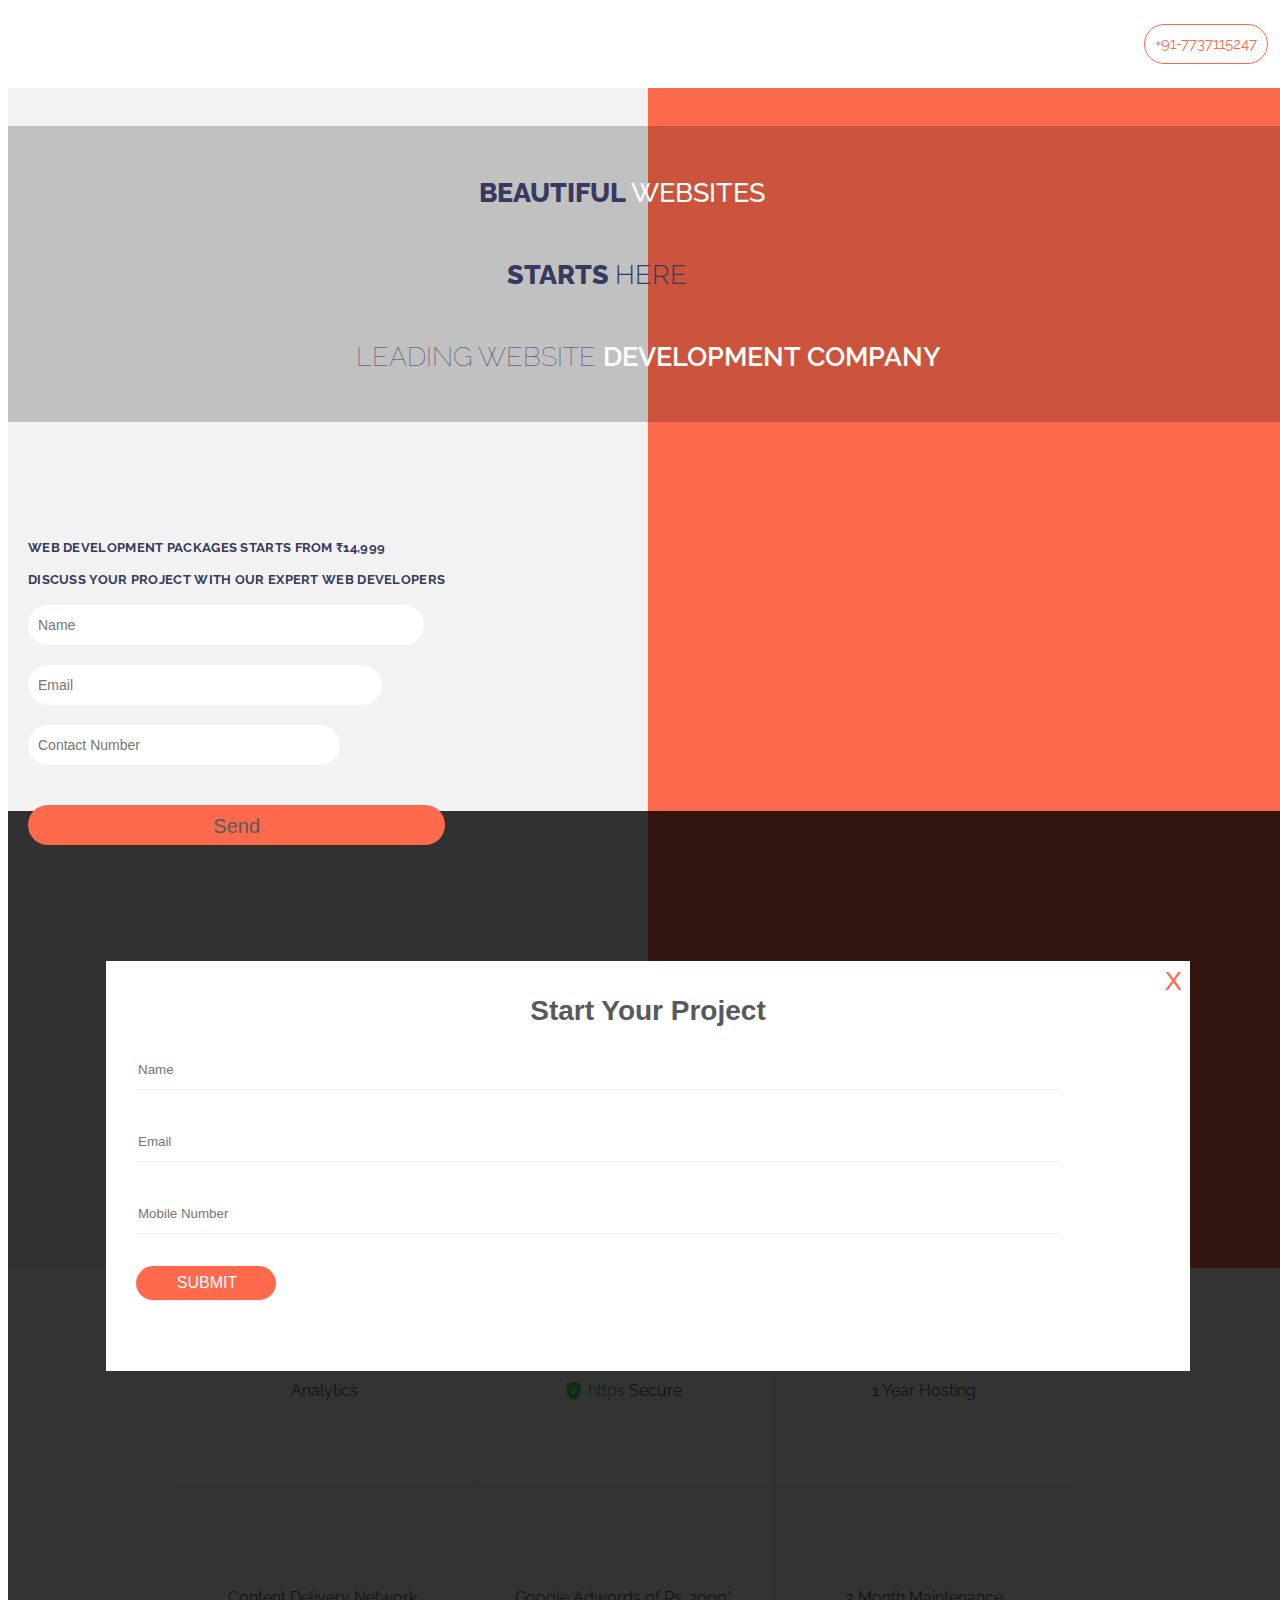
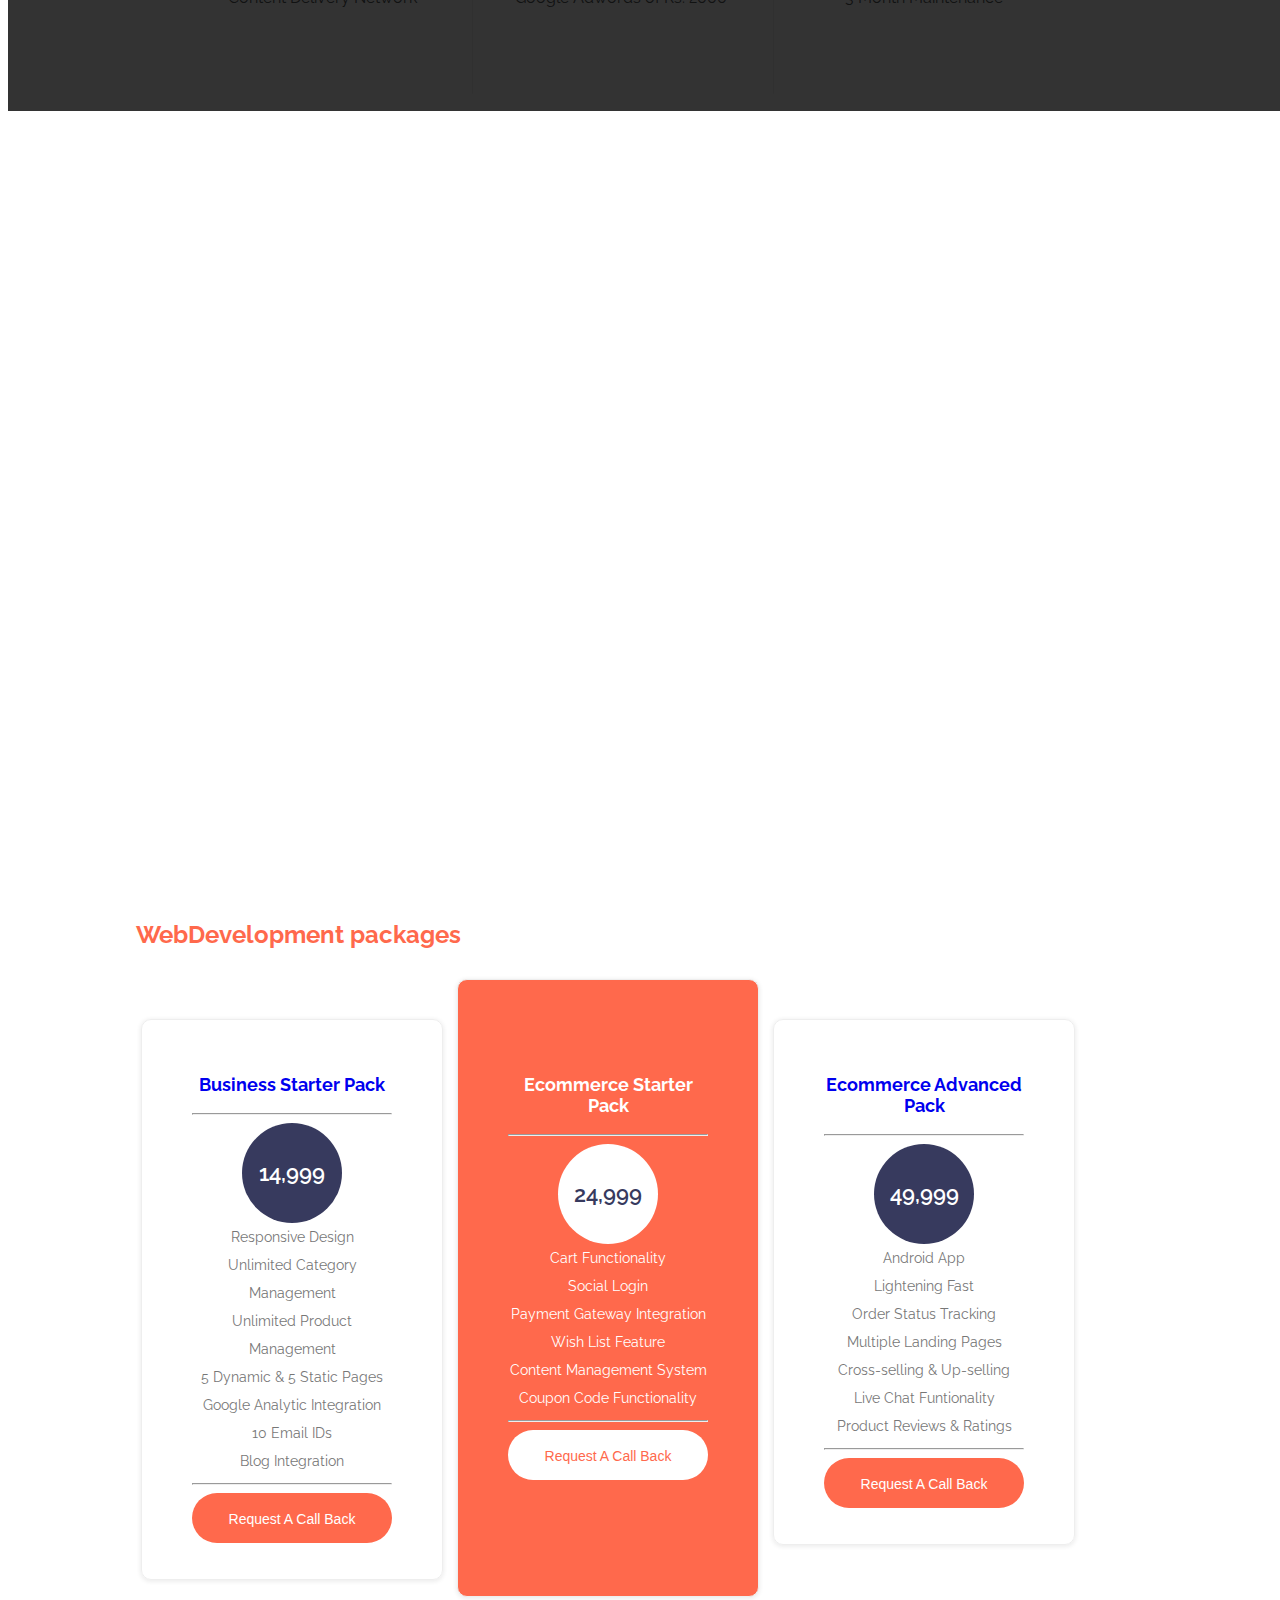
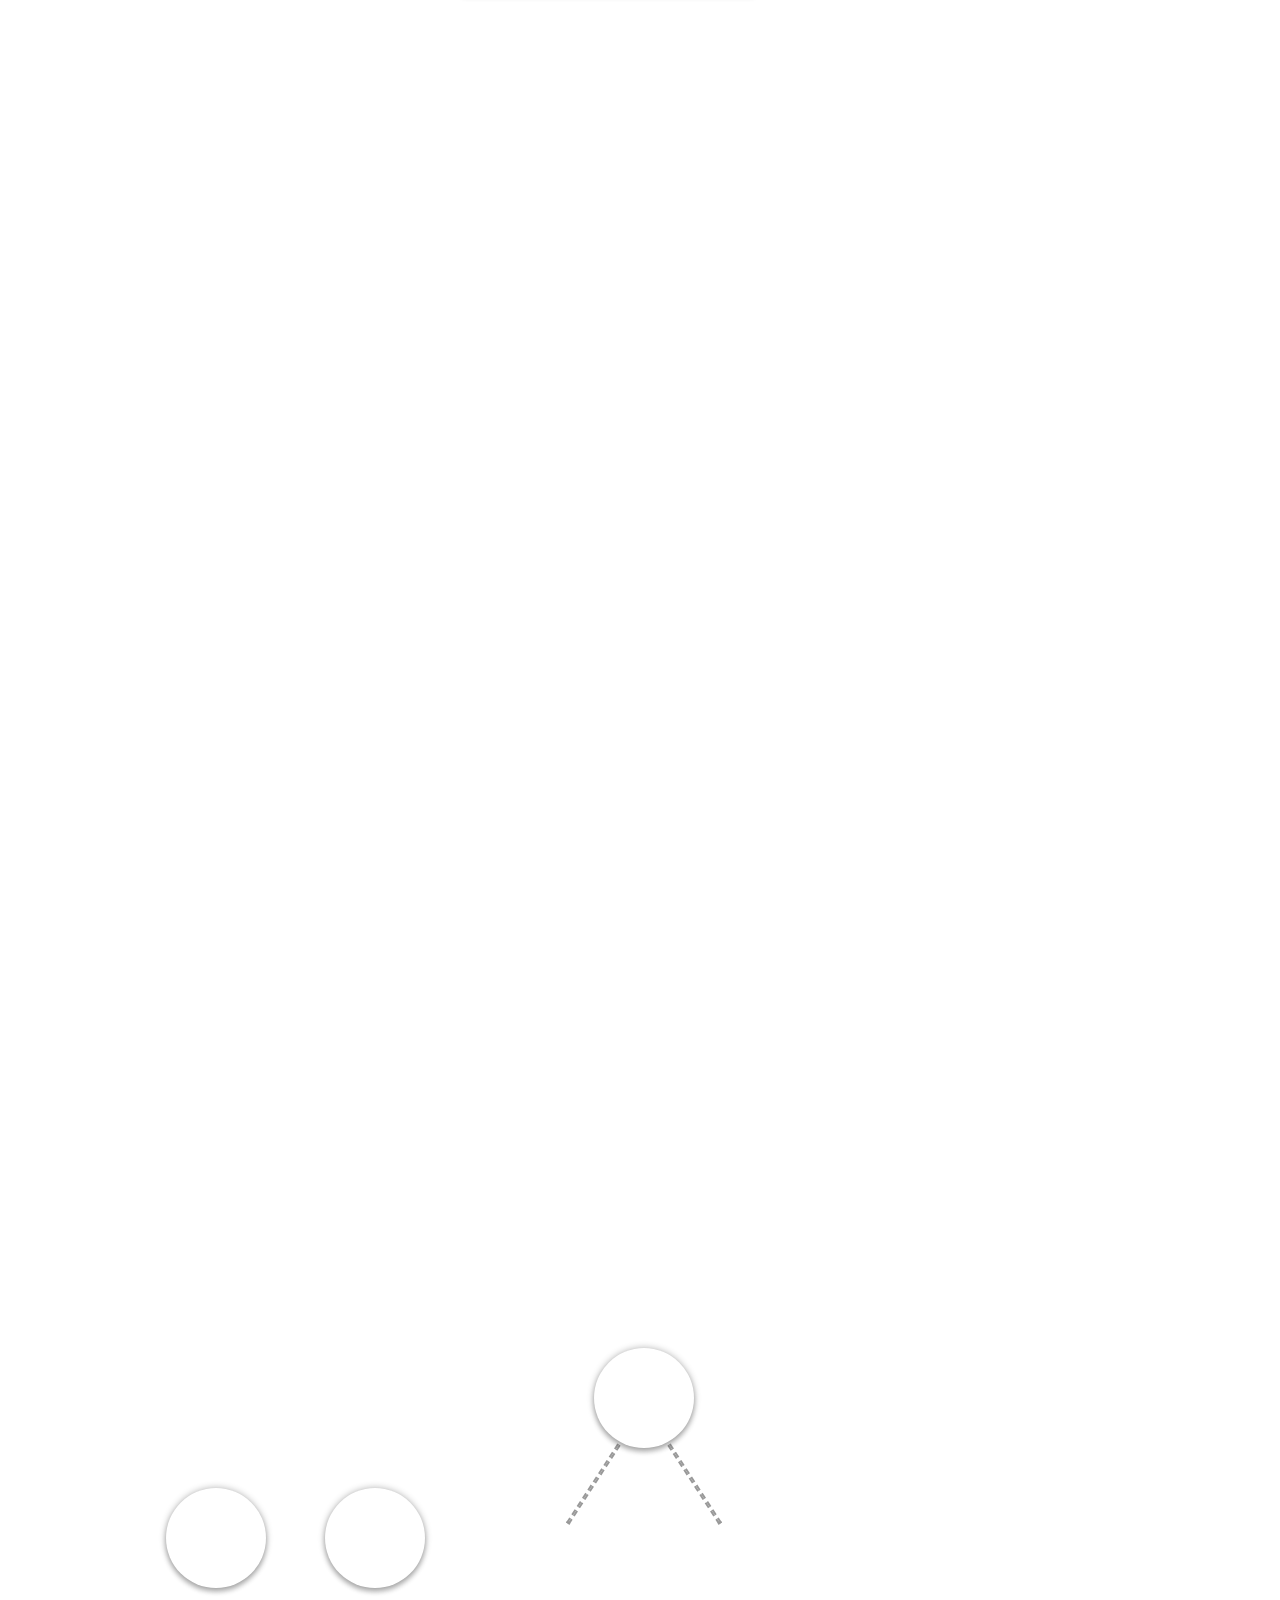
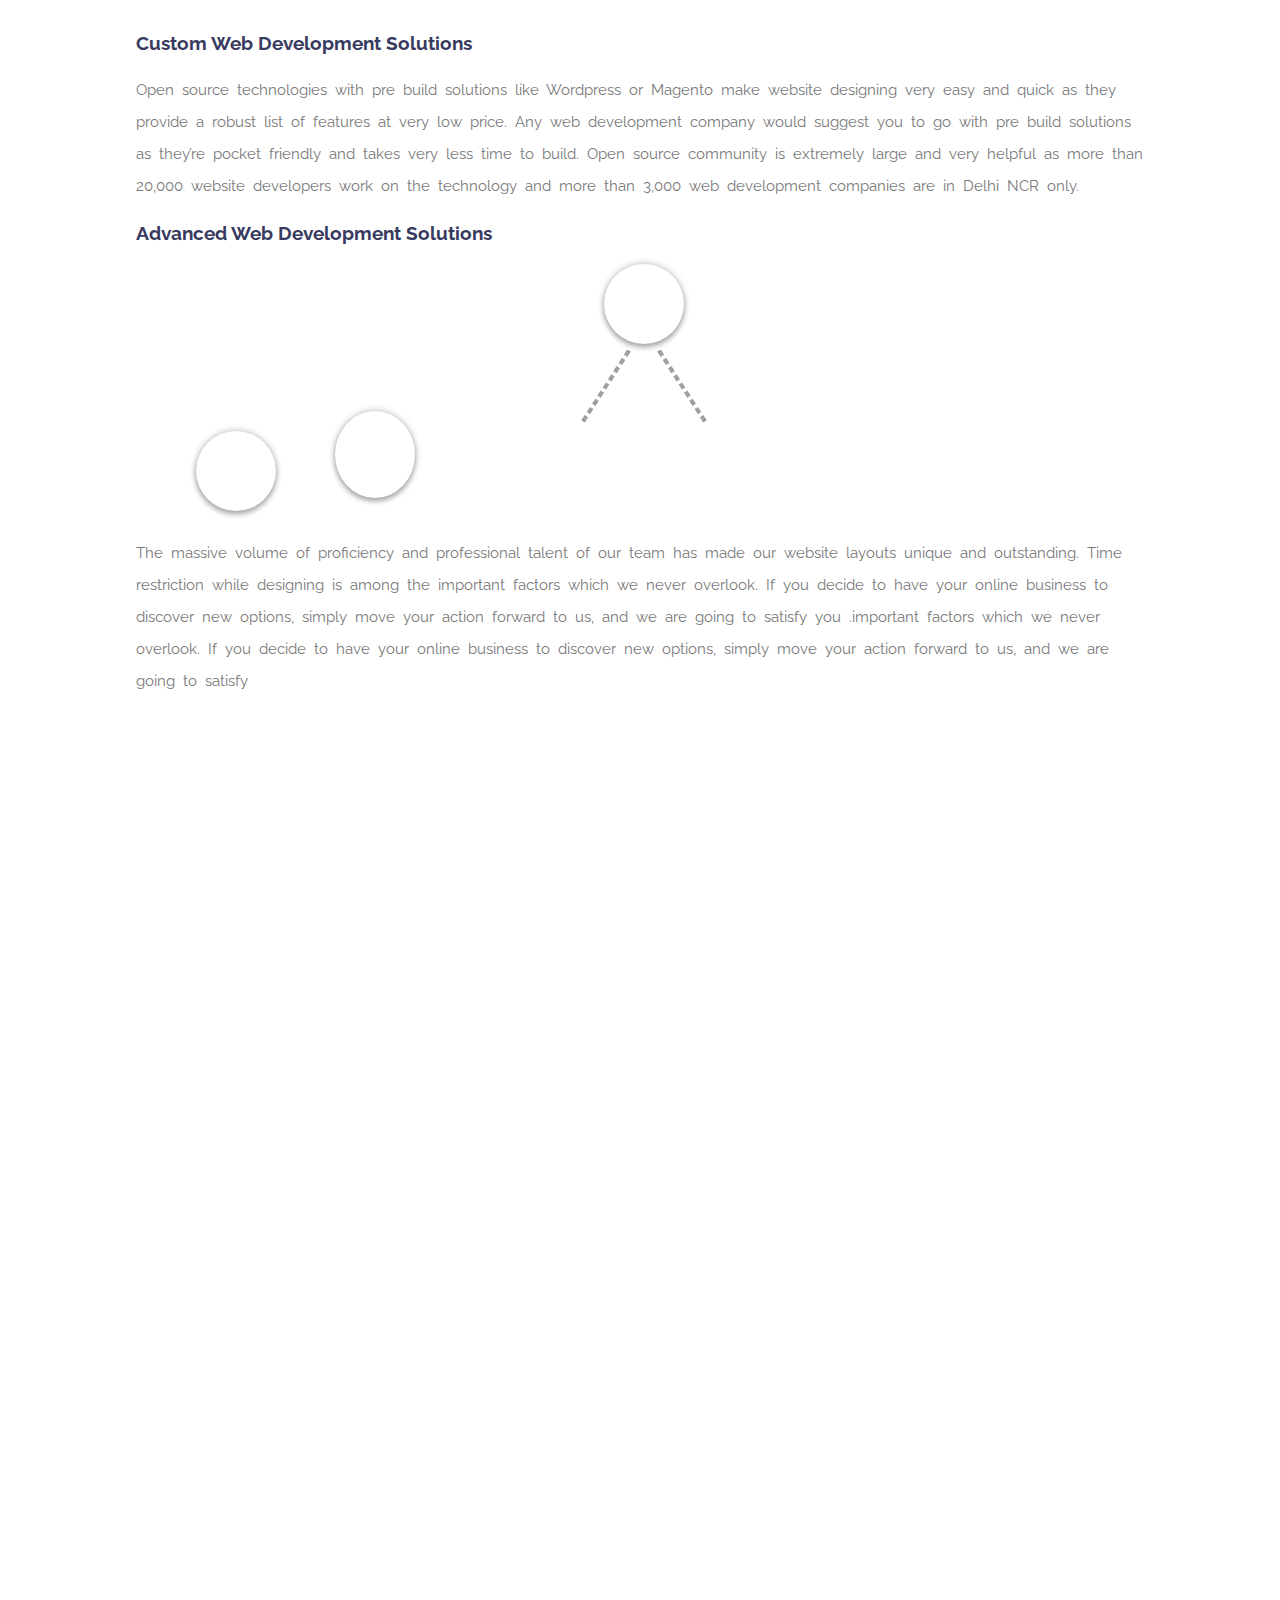
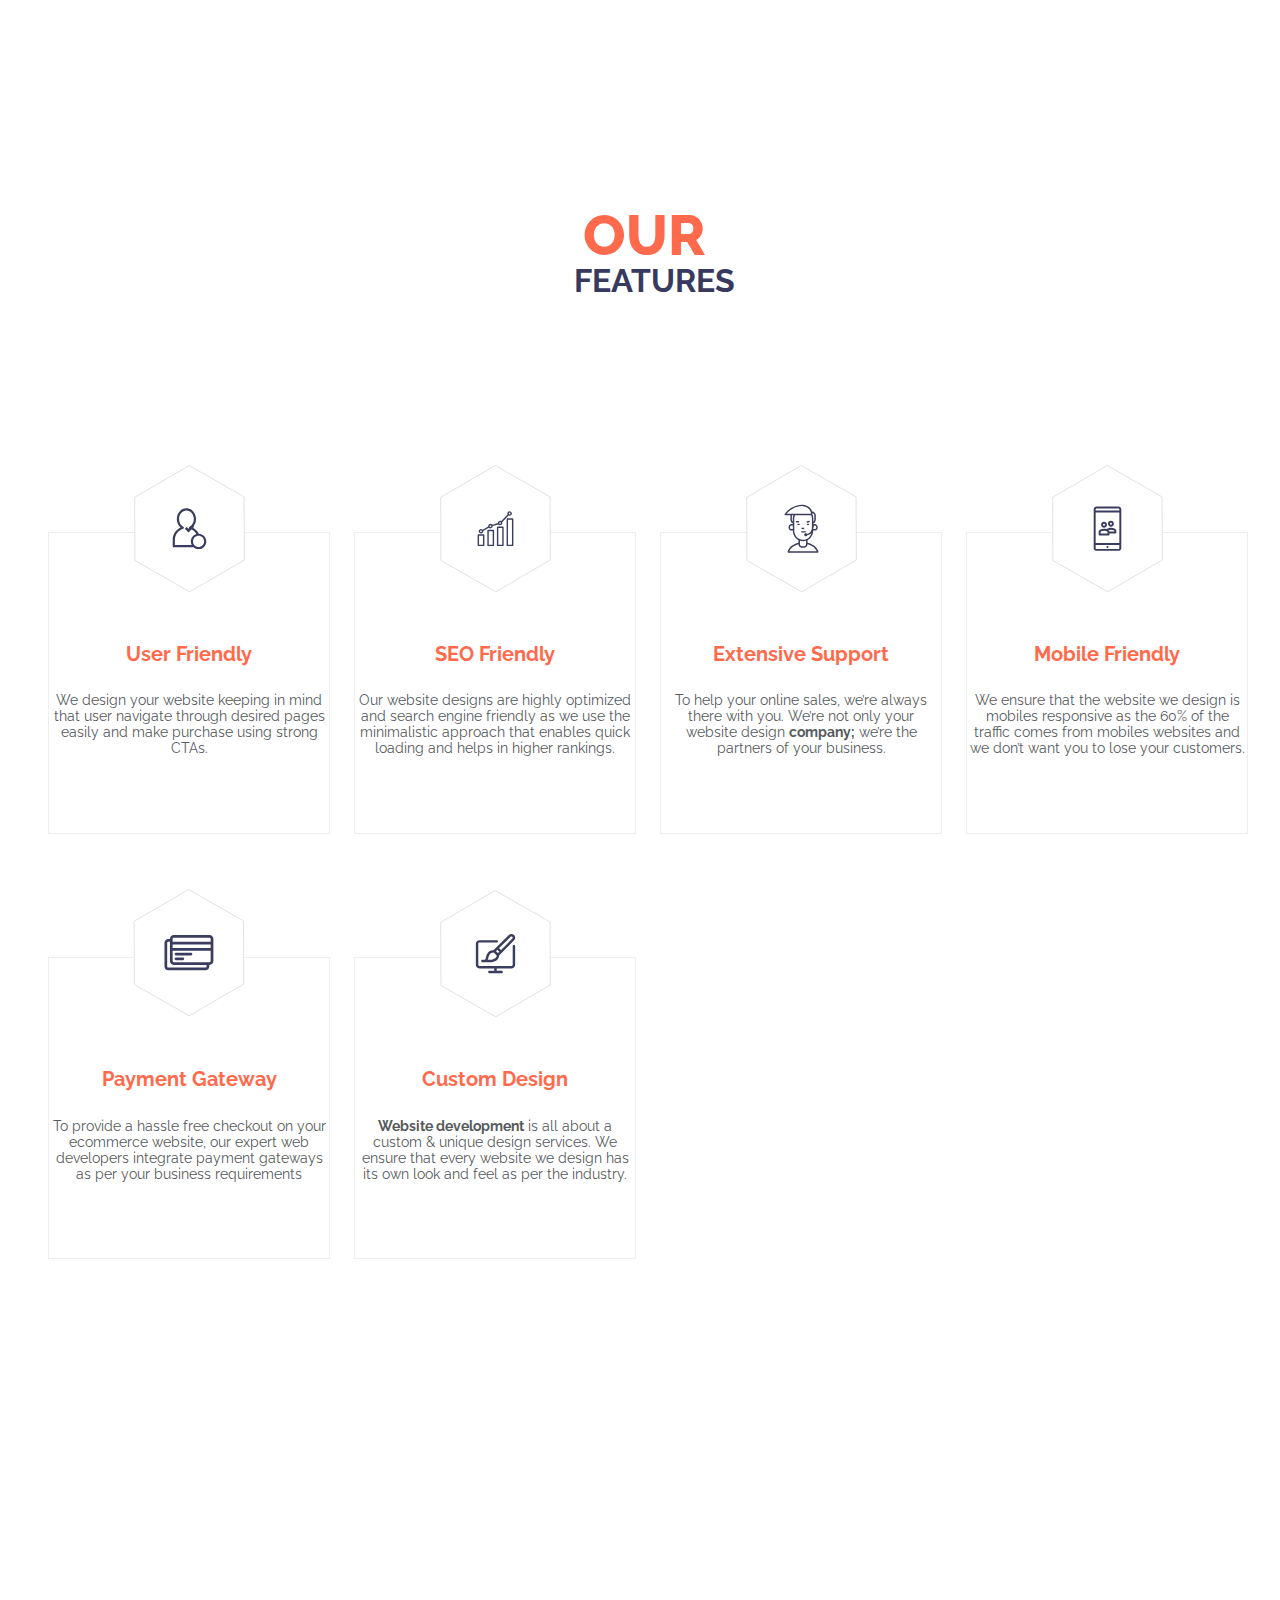
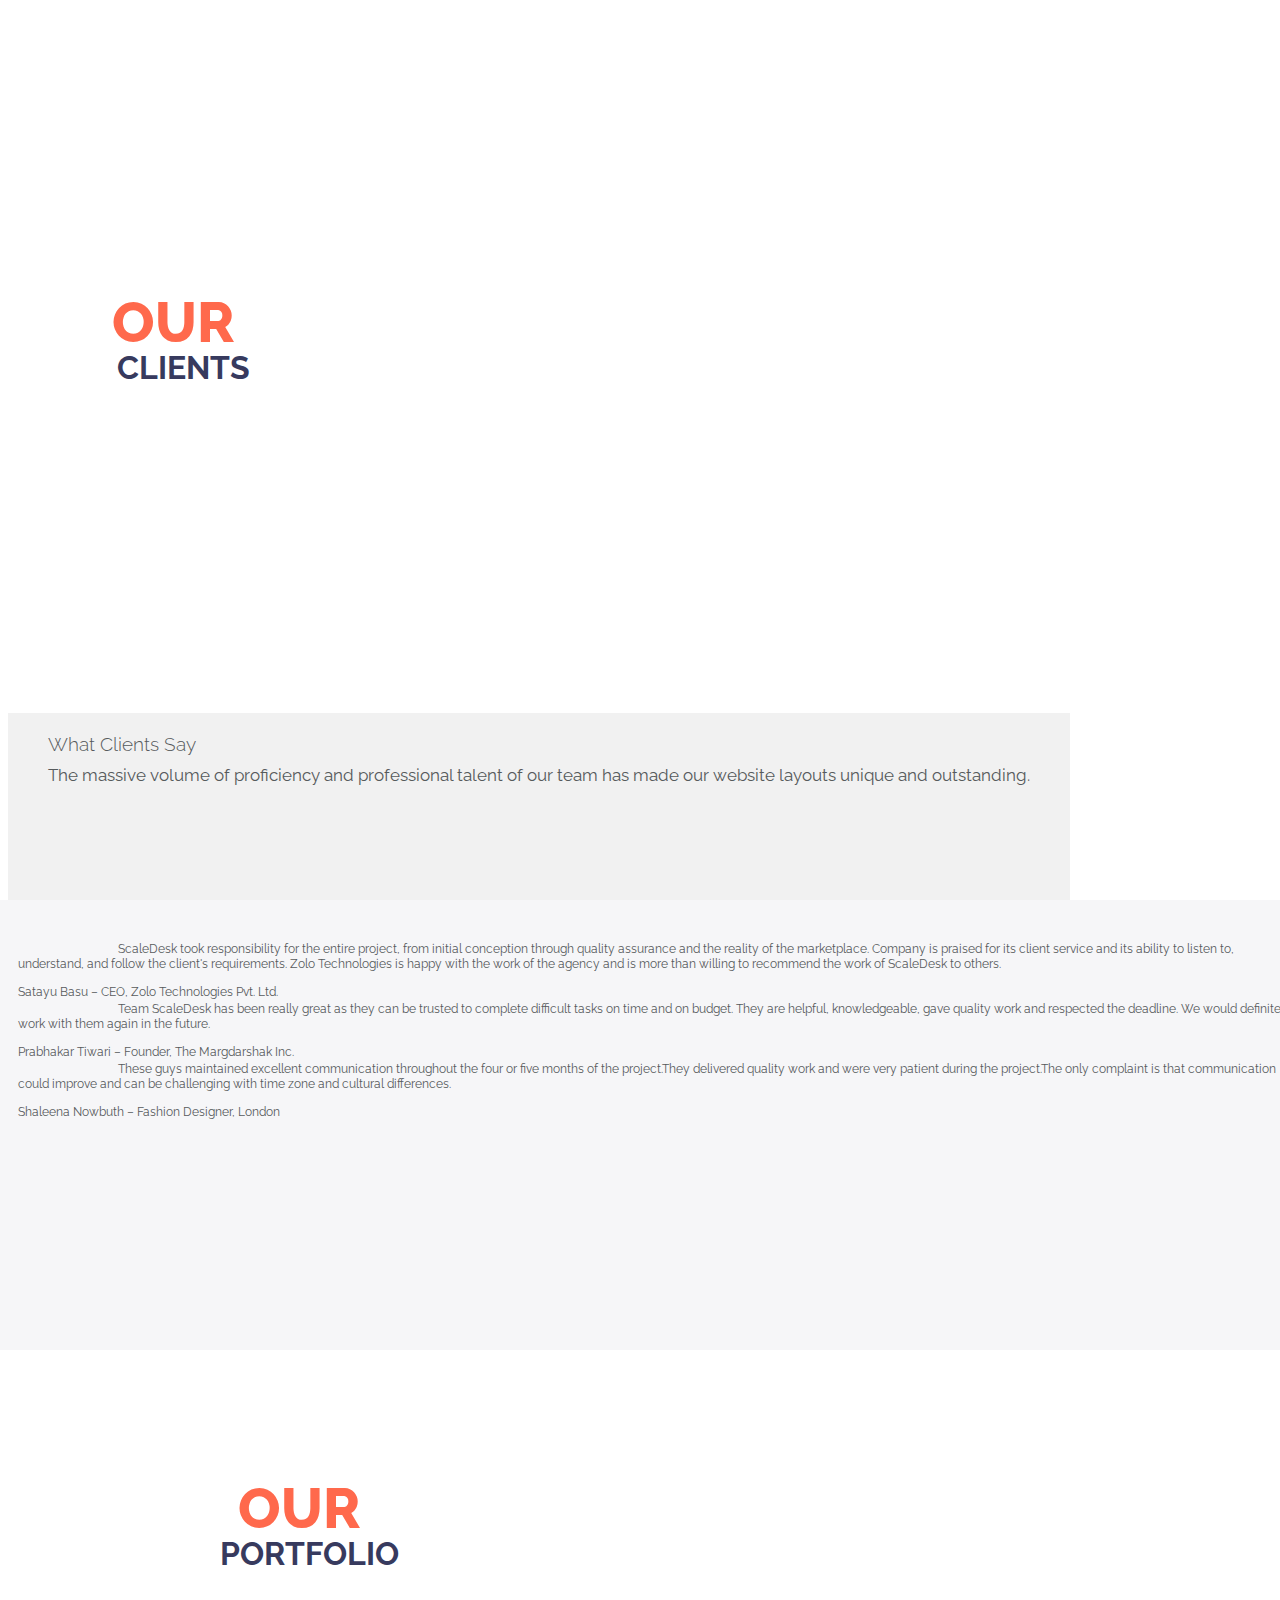
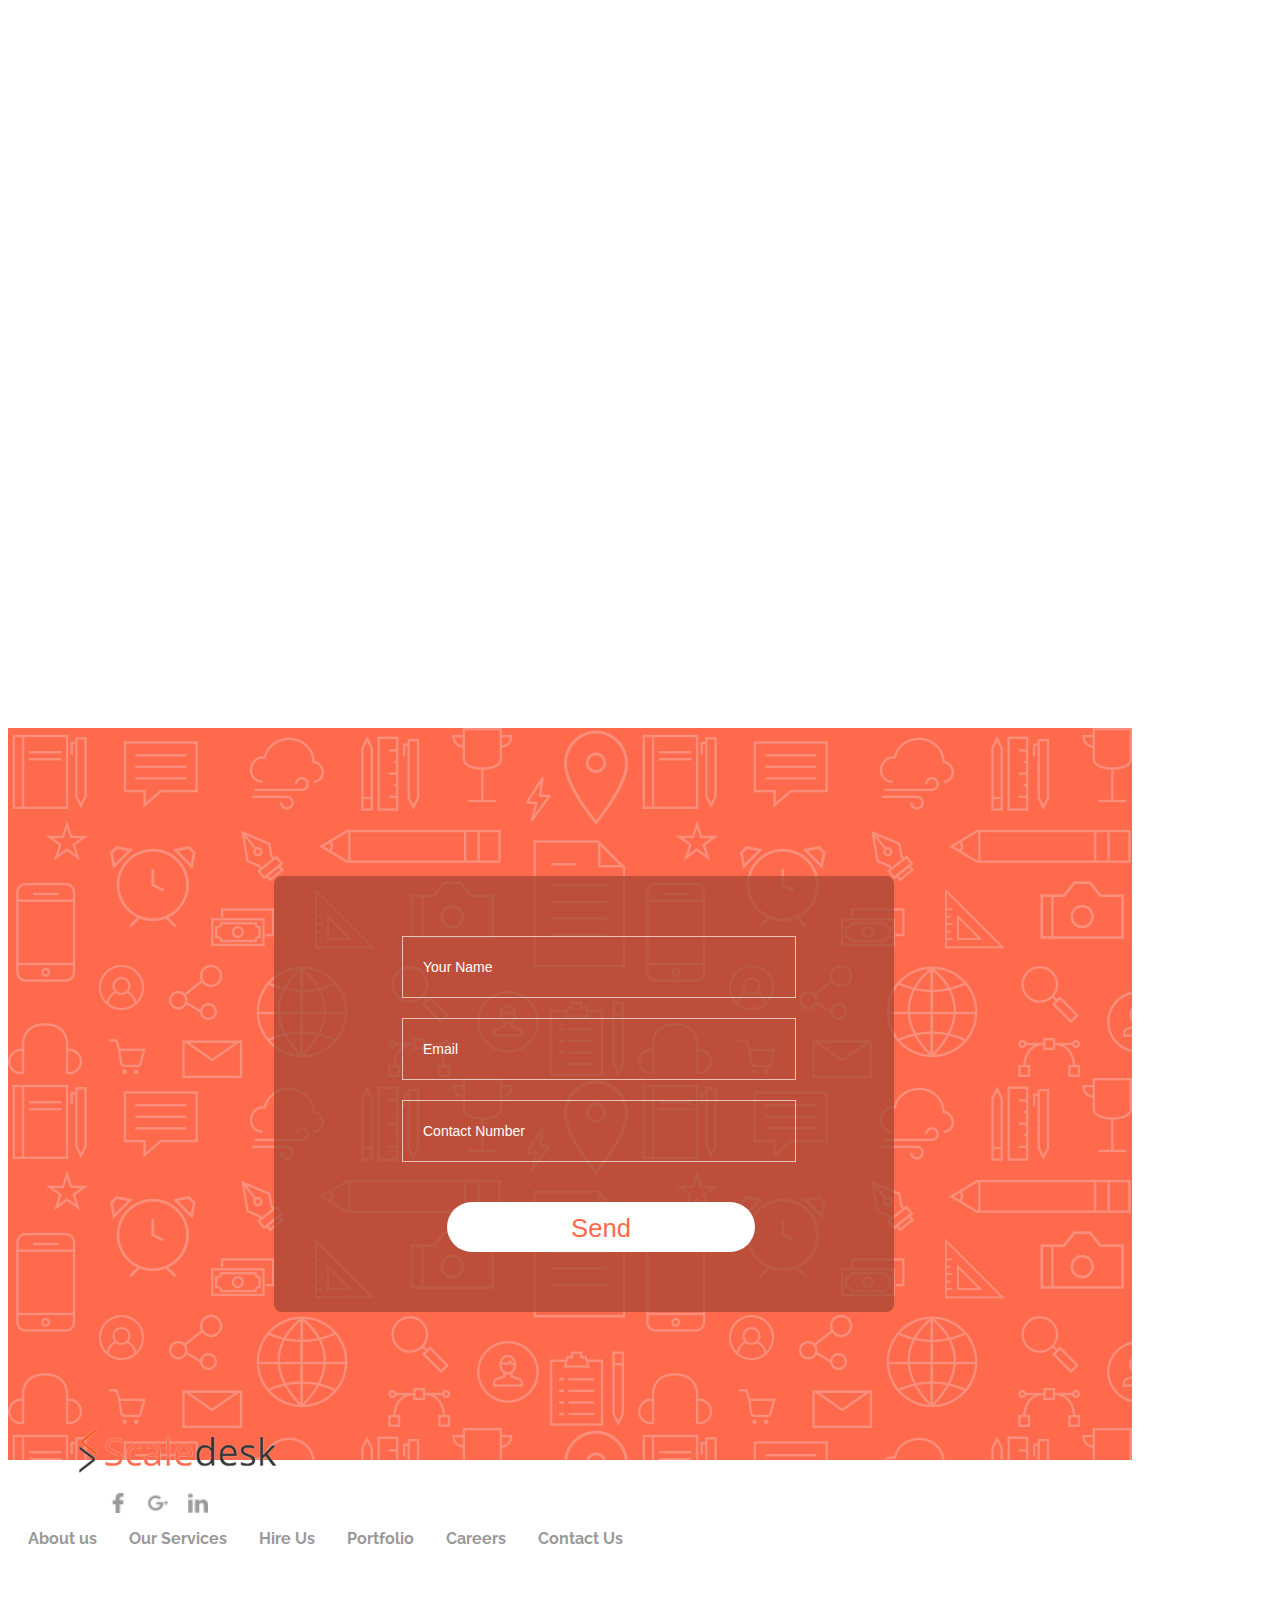
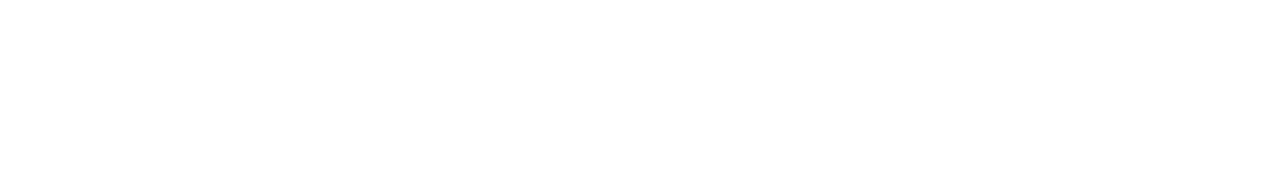
<file: amp-final/index.html>
<!doctype html>
<html amp lang="en">
  <head>
    <meta charset="utf-8">
    <script async src="https://cdn.ampproject.org/v0.js"></script>
    <title> Leading Web Design &amp; Development Company Delhi in NCR
    </title>
    <meta name="description" content="Delhi based web development company that provides professional & affordable services worldwide. Experienced professional helps you to get your business online.">

    <meta name="keyword" content="web development company, web designing company, ecommerce website development, website developers in delhi, website designing company in delhi, web design service">
    <meta property="og:title" content="Scaledesk Web Studio - Delhi NCR" />
    <meta property="og:type" content="website" />

    <meta property="og:description" content="Scaledesk is a leading web and mobile app development company with clients like PepsiCo, Future Group and Michelin. " />

    <meta property="og:url" content="http://www.scaledesk.com" />
    <meta property="og:image" content="http://new.scaledesk.com/scaledesk-final/landing-page/img/logo.png" />
    <link rel="canonical" href="https://www.scaledesk.com/web-development-company-delhi/index.html" />
    <meta name="viewport" content="width=device-width,minimum-scale=1,initial-scale=1">
    <link href="https://fonts.googleapis.com/css?family=Raleway:100,300,500,600,700,800" rel="stylesheet">
<script async custom-element="amp-form" src="https://cdn.ampproject.org/v0/amp-form-0.1.js"></script>

    <script async custom-element="amp-carousel" src="https://cdn.ampproject.org/v0/amp-carousel-0.1.js"></script>
    <script async custom-element="amp-fit-text" src="https://cdn.ampproject.org/v0/amp-fit-text-0.1.js"></script>
    <script async custom-element="amp-lightbox" src="https://cdn.ampproject.org/v0/amp-lightbox-0.1.js"></script>

    <style amp-boilerplate>body{-webkit-animation:-amp-start 8s steps(1,end) 0s 1 normal both;-moz-animation:-amp-start 8s steps(1,end) 0s 1 normal both;-ms-animation:-amp-start 8s steps(1,end) 0s 1 normal both;animation:-amp-start 8s steps(1,end) 0s 1 normal both}@-webkit-keyframes -amp-start{from{visibility:hidden}to{visibility:visible}}@-moz-keyframes -amp-start{from{visibility:hidden}to{visibility:visible}}@-ms-keyframes -amp-start{from{visibility:hidden}to{visibility:visible}}@-o-keyframes -amp-start{from{visibility:hidden}to{visibility:visible}}@keyframes -amp-start{from{visibility:hidden}to{visibility:visible}}</style><noscript><style amp-boilerplate>body{-webkit-animation:none;-moz-animation:none;-ms-animation:none;animation:none}</style></noscript>
    <style amp-custom>
amp-fit-text{
  text-align: justify;
}
    body{

      font-family: 'Raleway', sans-serif;
    color: #565a5c;

    }
    .brand > amp-img {
    float: left;
    height: 39.633;
    width:160px;
    /*padding: 15px 15px;*/
    font-size: 18px;
    line-height: 20px;
margin-top: 15px;
margin-left: 10px;
    }
    .fix{

      position: fixed;
      top:10px;
      left:10px;
      z-index: 1;
      height: 45px;
      width:100px;

    }
    .bgw{
      background: #fff;
z-index: 1;
    }
    .container {
  /*padding-right: 15px;
  padding-left: 15px;*/

  }

  .navbar-right {
    float: right ;
margin-right: 20px;
  list-style:none;
  text-decoration: none;

  }

.navbar-right > li > a{
  color: #ff694c ;
  text-decoration: none;
position: relative;
top: 10px;
border: 1px solid #ff694c;
border-radius: 20px;
padding: 10px 10px 10px 10px ;
margin:30px 0px 0px 20px;

font-size: 15px;
  }

.fi{
  position: fixed;
  z-index: 11;
  float: right;
  /*margin-left: 170px;*/
  background-color: #fff;
width: 100%;
height: 80px;
}





  /* =====================================================================================================================
                                              Navigation Section
     =================================================================================================================== */
     #section1{

     position: absolute;
         background: -webkit-linear-gradient(left ,#f2f2f2 50%,#ff694c 50%);
     height: 140vh;
     width: 100%
     }



     #hero-section .main-title{
         font-size: 1.7rem;
         text-align: center;
         color: #373a5e;
         text-transform: uppercase;
         position: relative;
         top:100px;
     padding-top: 50px;
       background-color: rgba(0, 0, 0, 0.2);
       padding-bottom: 50px;
     }


     #hero-section .main-title span:nth-of-type(1):not(:last-of-type){
         font-weight: 800;
         display: block;
         color: #373a5e;
         left: 0;

     }


     #hero-section .main-title span:nth-of-type(1) span{
         font-weight: 100;
         color: #fff;
         padding-top: 50px;
         font-weight: 500;
         padding-right: 4%;
     }



     #hero-section .main-title span:nth-of-type(2){
         font-weight: 800;
         color: #373a5e;
         display: block;
         padding-top: 50px;
         padding-right: 8%

     }


     #hero-section .main-title span:nth-of-type(2) span{
         font-weight: 300;
         color: #373a5e;

         padding-top: 50px;

     }


     #hero-section .main-title span:nth-of-type(3){
         font-weight: 100;
         display: block;
         /*padding-left: ;*/
         padding-top: 50px;

     }



     #hero-section .main-title span:nth-of-type(3) span{
         font-weight: 600;
         color: #fff;
         padding-top: 90px;
     }



 .form-container {
          margin-top: 40px;
          margin-left: 20px;
          margin-right: 20px;
     }
     .form-container h4 {
         text-transform: uppercase;
         font-size: 13px;
         letter-spacing: .3px;
     }
     .form-container h4:first-of-type{
         color: #373a5e;

     }
     .form-container h4:last-of-type{
         color: #373a5e;
     }
     .form-container .form-group input{
         height: 20px;
         width: 100%;
         padding: 10px;
         border-radius: 20px;
         border: none;
         font-size: 14px;
         margin-bottom: 20px;

     }
     .form-container .form-group:nth-of-type(1) input{
         width: 90%;
     }
     .form-container .form-group:nth-of-type(2) input{
         width: 80%;
     }

     .form-container .form-group:nth-of-type(3) input{
         width: 70%;
     }
     .form-container .form-group:nth-of-type(4) button{
         width: 60%;
         border-radius: 20px;
         border: none;
         background-color: #ff694c;
         height: 40px;
         line-height: 40px;
         color: #fff;
         font-size: 1.6rem;
     }
     .form-container .form-group input:focus{
         outline: none;
     }
.h{
  color:#373a5e
}
.h1{
  color:#b2b2b2;
}

   .button {
         width: 150px;
         height: 40px;
         line-height: 40px;
         text-align: center;
         border-radius: 30px;
         background-color: #ff694c;
         color: #565a5c;
         border: none;
         margin-top: 20px;
         padding-bottom: 10px;
         font-size: 20px;

         width: 100%;

     }


     #section2{
       position: absolute;
       top :500px;
       z-index: 1;

     }
     .c{
       color: #fff;
     }




     @media (min-width: 300px) and (max-width: 400px){

       .navbar-right > li > a{
         color: #ff694c ;
         text-decoration: none;
       position: relative;
       top: -50px;
       border: 1px solid #ff694c;
       border-radius: 20px;
       padding: 10px 10px 10px 10px ;
       margin:10px 0px 0px 80px;

       font-size: 14px;
         }
         .form-container {
                  margin: 40px;
margin-left: 20px;
             }
             .form-container h4 {
                 text-transform: uppercase;
                 font-size: 13px;
                 letter-spacing: .3px;
                 text-align: center;
             }


             .form-container h4:first-of-type{
                 color: #373a5e;

             }

             .form-container h4:last-of-type{
                 color: #373a5e;
             }
             .form-container .form-group input{
                 height: 20px;
                 width: 100%;
                 padding: 10px;
                 border-radius: 20px;
                 border: none;
                 font-size: 14px;
                 margin-bottom: 20px;
             }
             .form-container .form-group:nth-of-type(1) input{
                 width: 90%;
             }
             .form-container .form-group:nth-of-type(2) input{
                 width: 80%;
             }

             .form-container .form-group:nth-of-type(3) input{
                 width: 70%;
             }
             .form-container .form-group:nth-of-type(4) button{
                 width: 60%;
                 border-radius: 20px;
                 border: none;
                 background-color: #ff694c;
                 height: 40px;
                 line-height: 40px;
                 color: #fff;
                 font-size: 1.6rem;

             }
             .form-container .form-group input:focus{
                 outline: none;
             }
             #section1{

             position: absolute;
                 background: -webkit-linear-gradient(left ,#f2f2f2 50%,#ff694c 50%);
             height: 160vh;
             width: 100%
             }
     }

     @media (min-width: 320px) and (max-width: 320px){

       .navbar-right > li > a{
         color: #ff694c ;
         text-decoration: none;
       position: relative;
       top: -50px;
       border: 1px solid #ff694c;
       border-radius: 20px;
       padding: 10px 10px 10px 10px ;
       margin:10px 0px 0px 80px;

       font-size: 12px;
         }
         .form-container {
                  margin: 40px;
margin-left: 20px;
             }
             .form-container h4 {
                 text-transform: uppercase;
                 font-size: 13px;
                 letter-spacing: .3px;
                 text-align: center;
             }


             .form-container h4:first-of-type{
                 color: #373a5e;

             }

             .form-container h4:last-of-type{
                 color: #373a5e;
             }
             .form-container .form-group input{
                 height: 20px;
                 width: 100%;
                 padding: 10px;
                 border-radius: 20px;
                 border: none;
                 font-size: 14px;
                 margin-bottom: 20px;
             }
             .form-container .form-group:nth-of-type(1) input{
                 width: 90%;
             }
             .form-container .form-group:nth-of-type(2) input{
                 width: 80%;
             }

             .form-container .form-group:nth-of-type(3) input{
                 width: 70%;
             }
             .form-container .form-group:nth-of-type(4) button{
                 width: 60%;
                 border-radius: 20px;
                 border: none;
                 background-color: #ff694c;
                 height: 40px;
                 line-height: 40px;
                 color: #fff;
                 font-size: 1.6rem;

             }
             .form-container .form-group input:focus{
                 outline: none;
             }

             #section1{

             position: absolute;
                 background: -webkit-linear-gradient(left ,#f2f2f2 50%,#ff694c 50%);
             height: 192vh;
             width: 100%;
          }

     }


     /* =====================================================================================================================
                                                Services
        =================================================================================================================== */

     #services  {
         padding: 5% 8% 10% 10%;
         position: relative;;
         top:1023px ;
     }




         #services .container{
             padding: 5% 0;
         }
     }




     #services .service-container{
         padding: 0;
         text-align: center;
         margin-top: 40px;
     }

     #services .service-container li {
         list-style-type: none;
         display: inline-block;
         border-right: 1px solid #eee;
         border-bottom: 1px solid #eee;
         margin: -2px;
     }

     #services .service-container li:nth-of-type(3){
         border-right: 1px solid transparent;
     }

     #services .service-container li:nth-of-type(4){
         border-bottom: 1px solid transparent;
     }

     #services .service-container li:nth-of-type(5){
         border-bottom: 1px solid transparent;
     }

     #services .service-container li:nth-of-type(6){
         border-bottom: 1px solid transparent;
         border-right: 1px solid transparent;
     }



     #services .service{
         display: -webkit-flex;
         display: -moz-flex;
         -webkit-justify-content: center;
         -moz-justify-content: center;
         justify-content: center;
         -webkit-align-items: center;
         -moz-align-items: center;
         align-items: center;
         text-align: center;
         cursor: pointer;
         transition: box-shadow .4s ease-in-out;
         box-sizing: border-box;
         overflow: hidden;
         width: 300px;
         max-width: 100%;
         height: 210px;
     }


     #services .service figure > img {
         width: 50px;

     }


     #services .service figure figcaption{
         margin-top: 20px;
     }


     #services .service figure figcaption svg {
         margin-bottom: -5px;
     }

     #services .service figure figcaption > span {
         color: #4cae4c;
     }


     #services .service:hover {
         /* box-shadow: 0px 0px 22px #eee, inset 0px 1px 2px 5px #eee; */
         /* box-shadow: 0 2px 4px 0 rgba(0,0,0,.23), inset 1px 1px 0 0 hsla(0,0%,100%,.2); */
         box-shadow: 0 19px 43px rgba(0,0,0,0.30), 0 0px 14px rgba(0,0,0,0.22);
         overflow: hidden;
     }

     .sec-title-1{
        font-size: 3.5rem;
        text-align: center;
        color: #ff694c;
        text-transform: uppercase;
        font-weight: 800;
        line-height: .9em;
     }

     .sec-title-1 > span{
        color: #373a5e;
        display: block;
        text-indent: 20px;
        font-size: 2rem;
        font-weight: 700;
        line-height: 40px;
     }


     /* =====================================================================================================================
                                                Pricing table
        =================================================================================================================== */
     #pricing-table {
         padding: 0 10%;

        position: absolute;;
        top: 2500px;
     }








     #pricing-table .sec-title{
         color: #ff694c;

     }
     .sec-title-1 > span{
        color: #373a5e;
        display: block;
        text-indent: 20px;
        font-size: 2rem;
        font-weight: 700;
        line-height: 40px;
     }


     #pricing-table ul {
         padding: 0;
         text-align: center;
     }

     #pricing-table ul li {
         display: inline-block;
         list-style: none;
     }

     #pricing-table ul li .pricing-box {
         max-width: 260px;
         width: 100%;
         margin: 10px 5px auto;
         border: 1px solid #eee;
         border-radius: 10px;
         box-shadow: 0 1px 4px 1px #eee;
         display: -webkit-flex;
         display: -moz-flex;
         -webkit-justify-content: center;
         -moz-justify-content: center;
         justify-content: center;
         -webkit-align-items: center;
         -moz-align-items: center;
         align-items: center;
         padding: 20px;
         text-decoration: none;
         transition: all .2s ease-in-out;
     }

     #pricing-table ul li .pricing-box figure h3{
         font-size: 18px;
     }


     #pricing-table ul li .pricing-box figure h2 {
         width: 100px;
         height: 100px;
         line-height: 100px;
         border-radius: 50%;
         text-align: center;
         margin: 0 auto;
         font-size: 22px;
         font-weight: 600;
         background-color: #373a5e;
         color: #fff;
     }



     #pricing-table ul li:nth-of-type(2) .pricing-box figure h2{
         background-color: #fff;
         color: #373a5e;
     }


     #pricing-table ul li:nth-of-type(3) .pricing-box figure h2{
         background-color: #373a5e;
         color: #fff;

     }



     #pricing-table ul li .pricing-box figure h2 i{
         font-size: 20px;

     }



     #pricing-table ul li .pricing-box.active {
         background-color: #ff694c;
         color: #fff;
         padding: 60px 20px 100px;
     }



     #pricing-table ul li .pricing-box button.active {
         background-color: #fff;
         color: #ff694c;
     }
     .active {
         background-color: #fff;
         color: #ff694c;
     }

     #pricing-table ul li .pricing-box:hover {
         transform: scale(1.02);
     }




     #pricing-table ul li .pricing-box figcaption>p {
         margin: 0;
         line-height: 28px;
         font-size: 14px;
     }

     #pricing-table ul li .pricing-box button {
         width: 200px;
         height: 50px;
         line-height: 50px;
         border: 0;
         border-radius: 30px;
         font-size: 14px;
         background-color: #ff694c;
         color: #fff;
     }

     #pricing-table ul li .pricing-box button:focus {
         outline: none;
     }

     /* =====================================================================================================================
                                                Detailed Services
        =================================================================================================================== */
        #detailed-services {
            padding: 10% 10% 0 10%;
            position: absolute;
            top:4400px;
        }





        #detailed-services  .row:not(:first-of-type){
            margin: 15% 0 5%;
        }

        #detailed-services  h3 {
            margin: 20px 0;
            color: #373a5e;
            font-weight: 700;
        }


        #detailed-services  p {
            color: #797979;
            font-size: 15px;
            word-spacing: 4px;
            line-height: 2rem;
        }



        .d-service-icon{
            width: 100px;
            height: 100px;
            border-radius: 50%;
            background-color: #fff;
            text-align: center;
            line-height: 100px;
            margin: 20px auto;
            position: relative;
            box-shadow: 0 0 7px rgba(0,0,0,0.30), 0 4px 5px rgba(0,0,0,0.22);

        }

        .d-service-icon amp-img{

            margin-top: 10px;
        }

        .d-service-icon:nth-of-type(2) {
            display: inline-block;
            margin-right: 55px;
            margin-left: 30px;

        }

        .d-service-icon:nth-of-type(3) {
            display: inline-block;
            margin-top: 0px;
            margin-bottom: 20px;


        }
        .d-service-icon:nth-of-type(3) img{
            width: 60px;
            height: auto;
            padding-top: 40px ;

        }
        .d-service-icon:nth-of-type(1):before{
            content: '';
            position: absolute;
            height: 100%;
            top: 80px;
            z-index: -1;
            left: 0;
            transform: rotate(33deg);
            border: 2px dashed #999;
        }

        .d-service-icon:nth-of-type(1):after{
            content: '';
            position: absolute;
            height: 100%;
            top: 80px;
            z-index: -1;
            right: 0;
            transform: rotate(-33deg);
            border: 2px dashed #999;
        }



                .d-service-icon1{
                    width: 80px;
                    height: 80px;
                    border-radius: 50%;
                    background-color: #fff;
                    text-align: center;
                    line-height: 100px;
                    margin: 7px auto;
                    position: relative;
                    box-shadow: 0 0 7px rgba(0,0,0,0.30), 0 4px 5px rgba(0,0,0,0.22);

                }

                .d-service-icon1 img{
                    width: 40px;
                    height: auto;
                    padding-top: 20px;
                }



                .d-service-icon1:nth-of-type(2) {
                    display: inline-block;
                    margin-right: 55px;
                    margin-left: 60px;

                }

                .d-service-icon1:nth-of-type(3) {
                    display: inline-block;
                    margin-top: 60px;
                    margin-bottom: 20px;
                    padding-top: 7px;

                }
                .d-service-icon1:nth-of-type(3) img{
                    width:30px;
                    height: auto;
                    /*padding-top: 40px ;*/

                }
                .d-service-icon1:nth-of-type(2) img{
                    width: 35px;
                    height: 19px;
                    padding-top: 0px ;

                }
                .d-service-icon1:nth-of-type(1):before{
                    content: '';
                    position: absolute;
                    height: 100%;
                    top: 80px;
                    z-index: -1;
                    left: 0;
                    transform: rotate(33deg);
                    border: 2px dashed #999;
                }

                .d-service-icon1:nth-of-type(1):after{
                    content: '';
                    position: absolute;
                    height: 100%;
                    top: 80px;
                    z-index: -1;
                    right: 0;
                    transform: rotate(-33deg);
                    border: 2px dashed #999;
                }


@media (min-width:325px) and (max-width:400px){
  .sec-title > span{
     color: #373a5e;
     display: block;
  text-align: left;
     font-size: 2rem;
     font-weight: 700;
     line-height: 40px;
  }
  .sec-title{
  font-size: 2rem;
  margin-left: 40px;
  }


  .d-service-icon{
      width: 95px;
      height: 95px;
      border-radius: 50%;
      background-color: #fff;
      text-align: center;
      line-height: 100px;
      margin: 20px auto;
      position: relative;
      box-shadow: 0 0 7px rgba(0,0,0,0.30), 0 4px 5px rgba(0,0,0,0.22);

  }

  .d-service-icon img{
      width: 40px;
      height: auto;
      padding-top: 21px;
  }
.d-service-icon:nth-of-type(1) {margin-bottom: 50px;}
  .d-service-icon:nth-of-type(2) {
      display: inline-block;
      margin-right: 35px;
      margin-left: 30px;
margin-top: 0px;
margin-bottom: 0px;
  }

  .d-service-icon:nth-of-type(3) {
      display: inline-block;
      /*margin-top: 50px;*/
      margin-bottom: 20px;


  }
  .d-service-icon:nth-of-type(3) img{
      width: 60px;
      height: auto;
      padding-top: 17px ;

  }
  .d-service-icon:nth-of-type(1):before{
      content: '';
      position: absolute;
      height: 100%;
      top: 80px;
      z-index: -1;
      left: 0;
      transform: rotate(33deg);
      border: 2px dashed #999;
  }

  .d-service-icon:nth-of-type(1):after{
      content: '';
      position: absolute;
      height: 100%;
      top: 80px;
      z-index: -1;
      right: 0;
      transform: rotate(-33deg);
      border: 2px dashed #999;
  }



          .d-service-icon1{
              width: 80px;
              height: 80px;
              border-radius: 50%;
              background-color: #fff;
              text-align: center;
              line-height: 100px;
              margin: 20px auto;
              position: relative;
              box-shadow: 0 0 7px rgba(0,0,0,0.30), 0 4px 5px rgba(0,0,0,0.22);

          }

          .d-service-icon1 img{
              width: 40px;
              height: auto;
              padding-top: 20px;
          }



          .d-service-icon1:nth-of-type(2) {
              display: inline-block;
              margin-right: 55px;
              margin-left: 34px;

          }

          .d-service-icon1:nth-of-type(3) {
              display: inline-block;
              margin-top: 60px;
              margin-bottom: 20px;

          }
          .d-service-icon1:nth-of-type(3) img{
              width:30px;
              height: auto;
              /*padding-top: 40px ;*/

          }
          .d-service-icon1:nth-of-type(2) img{
              width: 35px;
              height: 19px;
              padding-top: 0px ;

          }
          .d-service-icon1:nth-of-type(1):before{
              content: '';
              position: absolute;
              height: 100%;
              top: 80px;
              z-index: -1;
              left: 0;
              transform: rotate(33deg);
              border: 2px dashed #999;
          }

          .d-service-icon1:nth-of-type(1):after{
              content: '';
              position: absolute;
              height: 100%;
              top: 80px;
              z-index: -1;
              right: 0;
              transform: rotate(-33deg);
              border: 2px dashed #999;
          }

          .service-container{
              padding: 0;
              text-align: center;
              margin-top: 40px;
          }

          #pricing-table {
              padding-left:20px;}

}

@media (min-width:320px) and (max-width:320px)
{
  #services  {
      padding: 10% 8% 10% 4%;
      position: relative;;
      top:1000px ;
  }
  .sec-title > span{
     color: #373a5e;
     display: block;
text-align: left;
     font-size: 2rem;
     font-weight: 700;
     line-height: 40px;
  }
  .sec-title{
font-size: 2rem;
margin-left: 40px;
  }
          #pricing-table {
                padding-left:04px;}
.service-container{
  padding-left: 5px;
}

  .d-service-icon{
      width: 90px;
      height: 90px;
      border-radius: 50%;
      background-color: #fff;
      text-align: center;
      line-height: 100px;
      margin: 20px auto;
      position: relative;
      box-shadow: 0 0 7px rgba(0,0,0,0.30), 0 4px 5px rgba(0,0,0,0.22);

  }

  .d-service-icon img{
      width: 40px;
      height: auto;
      padding-top: 21px;
  }
.d-service-icon:nth-of-type(1) {margin-bottom: 50px;}
  .d-service-icon:nth-of-type(2) {
      display: inline-block;
      margin-right: 35px;
      margin-left: 21px;
margin-top: 0px;
margin-bottom: 0px;
  }

  .d-service-icon:nth-of-type(3) {
      display: inline-block;
      /*margin-top: 50px;*/
      margin-bottom: 20px;


  }
  .d-service-icon:nth-of-type(3) img{
      width: 60px;
      height: auto;
      padding-top: 17px ;

  }
  .d-service-icon:nth-of-type(1):before{
      content: '';
      position: absolute;
      height: 100%;
      top: 80px;
      z-index: -1;
      left: 0;
      transform: rotate(33deg);
      border: 2px dashed #999;
  }

  .d-service-icon:nth-of-type(1):after{
      content: '';
      position: absolute;
      height: 100%;
      top: 80px;
      z-index: -1;
      right: 0;
      transform: rotate(-33deg);
      border: 2px dashed #999;
  }



          .d-service-icon1{
              width: 80px;
              height: 80px;
              border-radius: 50%;
              background-color: #fff;
              text-align: center;
              line-height: 100px;
              margin: 20px auto;
              position: relative;
              box-shadow: 0 0 7px rgba(0,0,0,0.30), 0 4px 5px rgba(0,0,0,0.22);

          }

          .d-service-icon1 img{
              width: 40px;
              height: auto;
              padding-top: 20px;
          }



          .d-service-icon1:nth-of-type(2) {
              display: inline-block;
              margin-right: 55px;
              margin-left: 19px;

          }

          .d-service-icon1:nth-of-type(3) {
              display: inline-block;
              margin-top: 60px;
              margin-bottom: 20px;

          }
          .d-service-icon1:nth-of-type(3) img{
              width:30px;
              height: auto;
              /*padding-top: 40px ;*/

          }
          .d-service-icon1:nth-of-type(2) img{
              width: 35px;
              height: 19px;
              padding-top: 0px ;

          }
          .d-service-icon1:nth-of-type(1):before{
              content: '';
              position: absolute;
              height: 100%;
              top: 80px;
              z-index: -1;
              left: 0;
              transform: rotate(33deg);
              border: 2px dashed #999;
          }

          .d-service-icon1:nth-of-type(1):after{
              content: '';
              position: absolute;
              height: 100%;
              top: 80px;
              z-index: -1;
              right: 0;
              transform: rotate(-33deg);
              border: 2px dashed #999;
          }
}

}




/* =====================================================================================================================
                                          Our Services Section
 ===================================================================================================================*/
.our-features{
position: absolute;
top:6520px;
}


#our-features .container{
    padding: 10% 8% 0 10%;
    position: absolute;
    top:6500px;
}




    #our-features .container{
        padding: 5% 0;
    }
}



#our-features ul{
    padding: 0;
    text-align: center;
}

#our-features ul li{
    list-style: none;
    display: inline-block;
    margin-right: 20px;
    margin-bottom: 10%;
}

#our-features ul li:nth-of-type(1){
    margin-top: 15%;

}


#our-features .feature-icon{
    margin-top: -70px;
}


#our-features .feature-container{
    width: 280px;
    max-width: 100%;
    height: 300px;
    border: 1px solid #eee;
    position: relative;
    text-align: center;

}

#our-features .feature-container .features-txt{
    position: absolute;
    left: 50%;
    top: 50%;
    text-align: center;
    transform: translate(-50% ,-50%);
    width: 100%;
    margin-top: 10px;
    padding: 10px;
    font-size: 14px;
}

#our-features .feature-container .features-txt h4{
    font-weight: 700;
    font-size: 20px;
    color: #ff6a4d;
}

@media (min-width:325px) and (max-width:440px)
{
  #clients{
    position: absolute;
    top: 4006px;
  text-align: center;
  margin-left: 80px;
  margin-bottom: 80px;
  }

  #our-features .container{
      padding: 10% 8% 0 13%;
      position: absolute;
      top:5995px;
  }
  #our-features ul{
      padding: 0;
      text-align: center;
  }

  #our-features ul li{
      list-style: none;
      display: inline-block;
      margin-right: 20px;
      margin-bottom: 10%;
  }

  #our-features ul li:nth-of-type(1){
      margin-top: 15%;

  }


  #our-features .feature-icon{
      margin-top: -70px;
  }


  #our-features .feature-container{
      width: 280px;
      max-width: 100%;
      height: 300px;
      border: 1px solid #eee;
      position: relative;
      text-align: center;

  }

  #our-features .feature-container .features-txt{
      position: absolute;
      left: 50%;
      top: 50%;
      text-align: center;
      transform: translate(-50% ,-50%);
      width: 100%;
      margin-top: 10px;
      padding: 10px;
      font-size: 14px;
  }

  #our-features .feature-container .features-txt h4{
      font-weight: 700;
      font-size: 20px;
      color: #ff6a4d;
  }

  .carousel {
      position: absolute;
      top: 4186px ;
      z-index: 1;
      height: 200px;
      width: 98%;
      margin: 9px;
  }
}


@media (min-width:320px) and (max-width:320px)
{
  #our-features .container{
      padding: 10% 8% 0 7%;
      position: absolute;
      top:6200px;
  }
  #our-features ul{
      padding: 0;
      text-align: center;
  }

  #our-features ul li{
      list-style: none;
      display: inline-block;
      margin-right: 20px;
      margin-bottom: 10%;
  }

  #our-features ul li:nth-of-type(1){
      margin-top: 15%;

  }


  #our-features .feature-icon{
      margin-top: -70px;
  }


  #our-features .feature-container{
      width: 280px;
      max-width: 100%;
      height: 300px;
      border: 1px solid #eee;
      position: relative;
      text-align: center;

  }

  #our-features .feature-container .features-txt{
      position: absolute;
      left: 50%;
      top: 50%;
      text-align: center;
      transform: translate(-50% ,-50%);
      width: 100%;
      margin-top: 10px;
      padding: 10px;
      font-size: 14px;
  }

  #our-features .feature-container .features-txt h4{
      font-weight: 700;
      font-size: 20px;
      color: #ff6a4d;
  }


}


.carousel{
  position: absolute;
  top:4236px;
  z-index: 1;
  height: 200px;
  width:98%;
margin: 9px;
}
#clients{
  position: absolute;
  top: 4006px;
text-align: center;
margin-left: 80px;
margin-bottom: 80px;
}

.features-heading{
    display: -webkit-flex;
    display: -moz-flex;
    -webkit-justify-content: center;
    -moz-justify-content: center;
    justify-content: center;
    -webkit-align-items: center;
    -moz-align-items: center;
    align-items: center;
    background-color: #f1f1f1;
position: absolute;
top:8713px;
display:inline-block;
height: 220px;
padding: 20px;

}

.features-heading > div {
    padding: 20px;
    padding-top: 0px;
}

.features-heading h3{
    font-weight: 300;
    display: inline-block;
font-size: 21px
    padding: 20px;
    /*margin-left: 120px;*/
    margin-bottom: 0px;
    text-align: left;
    margin-top: 0px;
margin-left: 20px;
}
.features-heading p{
    margin: 0px 0;
    font-size: 17px;
    text-align: left;
margin-top: 10px;
}
.a{
  height: 150px;
  width:150px;
  margin-right: 40px;
  margin-left: 60px;
  font-size: 15px;
  margin-bottom: 20px;
}
.a img{
  height: 50px;
  width: 50px;
  border-radius: 50%;

}

.w{
  width:88%;
  margin-left: 10px;
}
.as{
  width: 100%;
}

.sub-features{
    background-color: #f6f6f8;
    margin: 0px -15px;
    padding: 25px;
    color: #565a5c;
    position: absolute;
    top:8900px;
height: 400px;
width: 100%;
font-size: 12px;
}

/* =====================================================================================================================
                                          Our Portfolio Section
 ===================================================================================================================*/
#portfolio {
    padding: 10% 2% 5% 15%;
position: absolute;
top: 9309px;
}
.wx{
  width: 100%;
  position:absolute;
  top:9495px;
}
.wx img{
  width: 100%
}
/* =====================================================================================================================
                                          Contact Section
 ===================================================================================================================*/

#contact .contact-bg {
    background: url(img/translate-icon.png);
    background-color: #ff694c;
    display: -webkit-flex;
    display: -moz-flex;
    -webkit-justify-content: center;
    -moz-justify-content: center;
    justify-content: center;
    -webkit-align-items: center;
    -moz-align-items: center;
    align-items: center;
    text-align: center;
    animation: move 15s linear 1s infinite;
    animation-fill-mode: both;
    padding: 10%;
    width: 70%;
    padding-right: 100px;
position: absolute;
top: 10328px;
font-size: 16px;
}


@-webkit-keyframes move  {
    from {
        background-position: 0 0;

    }

    to{
        background-position: 0 -200px;
    }

}


@-moz-keyframes move  {
    from {
        background-position: 0 0;

    }

    to{
        background-position: -200px 0;
    }

}


@keyframes move  {
    from {
        background-position: 0 0;

    }

    to{
        background-position: -200px 0;
    }

}


#contact .contact-bg .form-container {
    background-color: rgba(162, 68, 49, 0.71);
    padding: 60px 90px;
    max-width: 440px;
    min-width: 305px;
    width: 100%;

    margin: 20px auto;
    border-radius: 8px;
    color: #fff;
}


#contact .contact-bg .form-container input{
    height: 20px;
    width: 80%;
    background-color: transparent;
    border: 1px solid rgba(255, 255, 255, 0.66);
    padding: 20px;
    border-radius: 0px;
    margin-left: 30px;
}

#contact .contact-bg .form-container input:focus {
    outline-color: #ff694c;
}



#contact .contact-bg .form-container .form-group button {
    width: 70%;
    max-width: 100%;
    border-radius: 30px;
    border: none;
    background-color: #fff;
    height: 50px;
    line-height: 50px;
    color: #ff694c;
    margin-top: 20px;
    margin-left:34px;
}

#contact .contact-bg .form-container .form-group button:focus {
    outline: none;
}

#contact ::-webkit-input-placeholder{
    color: #fff;
}

#contact ::-moz-input-placeholder{
    color: #fff;
}



/* =====================================================================================================================
                                          Footer Section
 ===================================================================================================================*/
.section7{
  position:absolute;
  top: 10828px;
  height: 545px;
text-align: center;
}

.social-icons{

  width:250px;height:30px;
}
#footer .footer-bg .social-icons li a{
    color: #999;
    font-size: 20px;
}
#footer .footer-bg p a {
    color: #999;
text-decoration: none;
font-size: 16px;
width:50%
}
#footer .footer-bg p {
    margin-left: 20px;
font-weight:bold;
}

.social-icons  li{
  list-style:none; display:inline-block;padding:0px;padding-left:0px;
}
.g{
  padding:200px 70px 20px 70px;
height: 45.34px ;
width:200px ;


}
.d {
  height: 45.34px ;
  width:200px ;
background: url("img/logo.png") no-repeat center;
background-size: contain;
  margin:200px 70px 20px 70px;
}
.fb{
height:20px;
width: 100px;
  background-image: url("img/facebook.png"),url("img/g+.png"),url("img/i.png");
background-position: left,center,right;
background-repeat: no-repeat,no-repeat,no-repeat;
  background-size: contain;
  font-size: 16px;
  margin-left: 100px;
}



/*-----------------------------------------------------------------------
----------------------------------------------------------------------*/
@media (min-width: 325px) and (max-width: 450px){
  #contact .contact-bg {
      background: url(img/translate-icon.png);
      background-color: #ff694c;
      display: -webkit-flex;
      display: -moz-flex;
      -webkit-justify-content: center;
      -moz-justify-content: center;
      justify-content: center;
      -webkit-align-items: center;
      -moz-align-items: center;
      align-items: center;
      text-align: center;
      animation: move 15s linear 1s infinite;
      animation-fill-mode: both;
      padding: 10%;
      width: 70%;
      padding-right: 100px;
  position: absolute;
  top: 10142px;
  font-size: 16px;
  }
  .section7{
    position:absolute;
    top:10700px;
    height: 600px;
  text-align: center;
  }

  .d {
    height: 45.34px ;
    width:200px ;
  background: url("img/logo.png") no-repeat center;
  background-size: contain;
    margin:200px 70px 20px 95px;
  }

  .fb{
  height:20px;
  width: 100px;
    background-image: url("img/facebook.png"),url("img/g+.png"),url("img/i.png");
  background-position: left,center,right;
  background-repeat: no-repeat,no-repeat,no-repeat;
    background-size: contain;
    font-size: 16px;
    margin-left: 155px;
  }
  .a{
    height: 150px;
    width:150px;
    margin-right: 40px;
    margin-left: 104px;
    font-size: 15px;
    margin-bottom: 20px;
  }
  .a img{
    height: 50px;
    width: 50px;
    border-radius: 50%;

  }


}
@media (min-width: 360px) and (max-width: 375px){
  #contact .contact-bg {
      background: url(img/translate-icon.png);
      background-color: #ff694c;
      display: -webkit-flex;
      display: -moz-flex;
      -webkit-justify-content: center;
      -moz-justify-content: center;
      justify-content: center;
      -webkit-align-items: center;
      -moz-align-items: center;
      align-items: center;
      text-align: center;
      animation: move 15s linear 1s infinite;
      animation-fill-mode: both;
      padding: 10%;
      width: 70%;
      padding-right: 100px;
  position: absolute;
  top: 10060px;
  font-size: 16px;
  }

  .d {
    height: 45.34px ;
    width:200px ;
  background: url("img/logo.png") no-repeat center;
  background-size: contain;
    margin:247px 70px 20px 75px;
  }

  .fb{
  height:20px;
  width: 100px;
    background-image: url("img/facebook.png"),url("img/g+.png"),url("img/i.png");
  background-position: left,center,right;
  background-repeat: no-repeat,no-repeat,no-repeat;
    background-size: contain;
    font-size: 16px;
    margin-left: 118px;
  }
  .section7{
    position:absolute;
    top: 10578px;
    height: 600px;
  text-align: center;
  }

}


@media (min-width: 320px) and (max-width: 320px) {
  #clients{
    position: absolute;
    top: 4141px;
  text-align: center;
  margin-left: 80px;
  margin-bottom: 80px;
  }

  .features-heading{
      display: -webkit-flex;
      display: -moz-flex;
      -webkit-justify-content: center;
      -moz-justify-content: center;
      justify-content: center;
      -webkit-align-items: center;
      -moz-align-items: center;
      align-items: center;
      background-color: #f1f1f1;
  position: absolute;
  top:8739px;
  display:inline-block;
  height: 220px;
  padding: 20px;

  }
  .carousel {
    position: absolute;
    top: 4261px;
    z-index: 1;
    height: 200px;
    width: 98%;
    margin: 9px;
}
.sub-features {
    background-color: #f6f6f8;
    margin: 0px -15px;
    padding: 25px;
    color: #565a5c;
    position: absolute;
    top: 8948px;
    height: 400px;
    width: 100%;
    font-size: 12px;
}
#portfolio {
    padding: 10% 2% 5% 15%;
position: absolute;
top: 9355px;
}
.wx{
  width: 100%;
  position:absolute;
  top:9510px;
}

#contact .contact-bg {
    background: url(img/translate-icon.png);
    background-color: #ff694c;
    display: -webkit-flex;
    display: -moz-flex;
    -webkit-justify-content: center;
    -moz-justify-content: center;
    justify-content: center;
    -webkit-align-items: center;
    -moz-align-items: center;
    align-items: center;
    text-align: center;
    animation: move 15s linear 1s infinite;
    animation-fill-mode: both;
    padding: 10%;
    width: 70%;
    padding-right: 100px;
position: absolute;
top: 10009px;
font-size: 16px;
}

.section7{
  position:absolute;
  top: 10400px;
  height: 600px;
text-align: center;
}

.d {
  height: 45.34px ;
  width:200px ;
background: url("img/logo.png") no-repeat center;
background-size: contain;
  margin:270px 70px 20px 65px;
}

.fb{
height:20px;
width: 100px;
  background-image: url("img/facebook.png"),url("img/g+.png"),url("img/i.png");
background-position: left,center,right;
background-repeat: no-repeat,no-repeat,no-repeat;
  background-size: contain;
  font-size: 16px;
  margin-left: 108px;
}
}
@media (min-width: 375px) and (max-width: 375px) {
  #our-features .container {
      padding: 10% 8% 0 13%;
      position: absolute;
      top: 6070px;
  }
  #clients {
    position: absolute;
    top: 4068px;
    text-align: center;
    margin-left: 80px;
    margin-bottom: 80px;
}
.carousel {
    position: absolute;
    top: 4226px ;
    z-index: 1;
    height: 200px;
    width: 98%;
    margin: 9px;
}



}




/*=============================================================================*/
/*modal*/
/*=============================================================================*/
.lightbox {
         background: rgba(0,0,0,0.8);
    width: 100%;
    height: 100%;
    position: absolute;
    text-align: center;
    }
    .lightbox h1 {
      color: white;
    }
    .text-muted {
        color: #777;
    }
 form.amp-form-submit-success [submit-success],
          form.amp-form-submit-error [submit-error]{
            margin-top: 16px;
        }
        form.amp-form-submit-success [submit-success] {
            color: green;
        }
        form.amp-form-submit-error [submit-error] {
            color: red;
        }
        form.amp-form-submit-success.hide-inputs > input {
            display: none
        }
.cansle {
    font-size: 26px;
    position: relative;
    right: -22px;
    /* z-index: 99999; */
    font-family: sans-serif;
    margin: -25px auto;
    /* opacity: 0.9; */
    text-align: right;
    cursor: pointer;
    color: #ff694c;

}
.setUpForm {
    /* margin-top: 96px; */
    /*max-width: 450px;*/
    width:80%;
    margin: 150px auto;
    min-height: 350px;
    padding: 30px;
    background-color: #fff;
    border: 0px solid orange;
    /* color: black; */
    margin: middle;

}
.setUpForm h2 {
    color: #565a5c;
    font-family: sans-serif;
    font-weight: bold;
    font-size: 28px;
}
.setUpForm form input {
    display: block;
    width: 90%;
    height: 35px;
    margin-bottom: 32px;
    padding: 2px 0px 2px 2px;
    border: none;
    border-bottom: 1px solid #eee;
}
.setUpForm form input:active {
  border: none;
  border-bottom: 4px solid #eee;
}
.setUpForm form input:focus {
  border: none;
  border-bottom: 4px solid #eee;
  outline:none;
}
::-webkit-input-placeholder:active { /* Chrome/Opera/Safari */
font-size: 18px;
}
::-webkit-input-placeholder:focus { /* Chrome/Opera/Safari */
font-size: 18px;
}
input.button.button-primary {
    /* text-align: center; */
    /* margin: 5px; */
    width: 140px;
    color: #fff;
    font-size: 16px;
    line-height: 16px;
    text-transform: uppercase;
}
.svg-icon{
  width: 20px;
  height:20px;
  color:#ccc;
}





</style>



  </head>
  <body>


    <!--------------------------------------------------------------------------------------------------------------
                                            Navigation section
    --------------------------------------------------------------------------------------------------------------->
<div class="bgw">
<div class="fi  ">

    <!-- <div class="fix "> -->
     <a class="brand" href="#"><amp-img src="img/logo.png" alt="scaledesk" height=15px width=50px layout=responsive ></amp-img></a>
   <!-- </div> -->

<ul class=" navbar-right">
            <li><a href="tel:07737115247"><i class="fa fa-phone"></i> +91-7737115247 </a></li>
        </ul>

</div>
</div>
</div>
  <!--------------------------------------------------------------------------------------------------------------
                                          Hero section
  --------------------------------------------------------------------------------------------------------------->
<div>
  <div id="section1">



  <div class="section" id="hero-section">

                    <h1 class="main-title">
                      <span>beautiful  <span>websites </span></span>

                <span>starts <span>here</span></span>

                <span>leading website <span>development company</span> </span>


                    </h1>
                </div>
 </div>

<div id="section2">
  <form method="post" action-xhr="https://example.com/subscribe" target="_top"  class="form-container">

    <h4 class="h">Web development  packages starts from ₹14,999</h4>
                      <h4 class="h1">DISCUSS YOUR PROJECT with our expert web developers</h4>
  <div class="form-group">
        <input  type="text" name="name" placeholder="Name" required>
</div>
  <div class="form-group">
        <input type="email" name="email" placeholder="Email" required>
      </div>
        <div class="form-group">
<input  type="number"  placeholder="Contact Number" />
</div>
      <input class =" button" type="submit" value="Send">


  </form>

</div>
</div>



<!--------------------------------------------------------------------------------------------------------------
                                        Services
--------------------------------------------------------------------------------------------------------------->

<div id="services">

                <h2 class="sec-title-1"><i class="fa fa-inr"></i> 20,000<span>Free services</span></h2>


                <ul class="service-container">
                    <li>
                        <div class="service">
                            <figure>
                                <amp-img src="img/service-icons/google-analytics" alt="" width="50" height="44"> </amp-img>

                                <figcaption><amp-img src="img/service-icons/google-icon.png" alt="" width="65" height="20"></amp-img>&nbsp;Analytics </figcaption>

                            </figure>

                        </div>
</li>

                    <li>
                        <div class="service">
                            <figure >
                                <amp-img src="img/service-icons/https.png" width="50" height="47"alt=""></amp-img>

                                <figcaption>
                                    <!-- Generator: Adobe Illustrator 16.0.0, SVG Export Plug-In . SVG Version: 6.00 Build 0)  -->
                                    <svg version="1.1" id="Layer_1" xmlns="http://www.w3.org/2000/svg" xmlns:xlink="http://www.w3.org/1999/xlink" x="0px" y="0px"
	 width="20px" height="20px" viewBox="437.024 173.077 1655.669 2147.57"
	 enable-background="new 437.024 173.077 1655.669 2147.57" xml:space="preserve">
<title>security-2</title>
<path fill="#52DB6B" d="M1250,249.808L500,437.501v937.691c0,0,122.308,561.537,750,875c622.693-309.615,750-875,750-875V437.501
	L1250,249.808z M1604.23,953.269l-351.539,662.693c-3.412,7.314-12.107,10.48-19.424,7.068c-1.834-0.857-3.471-2.084-4.807-3.605
	l-330-331.156c-5.863-5.98-5.863-15.557,0-21.537l80.385-80c5.982-5.863,15.556-5.863,21.538,0L1210,1396.347l269.23-513.463
	c4.193-7.262,13.432-9.828,20.77-5.77l99.23,55C1606.447,936.581,1608.684,946.046,1604.23,953.269z"/>
</svg>
                                  <span>https</span>  Secure</figcaption>

                            </figure>

                        </div>
                    </li>


                    <li>
                        <div class="service">
                            <figure>
                                <amp-img src="img/service-icons/hosting.png" width="50" height="51" alt=""></amp-img>

                                <figcaption>1 Year Hosting</figcaption>

                            </figure>

                        </div>
                    </li>


                    <li>
                        <div class="service">
                            <figure >
                                <amp-img src="img/service-icons/cdn.png" width="50" height="53" alt=""></amp-img>

                                <figcaption>Content Delivery Network</figcaption>

                            </figure>

                        </div>
                    </li>


                    <li>
                        <div class="service">
                            <figure >
                                <amp-img src="img/service-icons/google-ad.png" alt="" width="100" height="33"></amp-img>

                                <figcaption>Google Adwords of Rs. 2000*</figcaption>

                            </figure>

                        </div>
                    </li>

                    <li>
                        <div class="service">
                            <figure >
                                <amp-img src="img/service-icons/maintance.png" alt="" width="50" height="51"></amp-img>

                                <figcaption>3 Month Maintenance</figcaption>

                            </figure>

                        </div>
                    </li>






                </ul>
            </div>
        </div>

    </div>



</div>


<!--------------------------------------------------------------------------------------------------------------
                                        Pricing Table
--------------------------------------------------------------------------------------------------------------->
<div id="pricing-table">

                <h2 class="sec-title">Web<span >Development packages</span></h2>



                <ul>
                    <li>
                        <a href="#" class="pricing-box">
                            <figure>
                                <h3>Business Starter Pack</h3>
                                <hr>
                                <h2><i class="fa fa-inr"></i> 14,999</h2>

                                <figcaption>
                                    <p class="text-muted">Responsive Design</p>
                                    <p class="text-muted">Unlimited Category Management</p>
                                    <p class="text-muted">Unlimited Product Management</p>
                                    <p class="text-muted">5 Dynamic & 5 Static Pages</p>
                                    <p class="text-muted">Google Analytic Integration</p>
                                    <p class="text-muted">10 Email IDs</p>
                                    <p class="text-muted">Blog Integration</p>
                                    <hr >

                                    <button class="primary-btn " on="tap:my-lightbox" role="button" tabindex="0">Request A Call Back</button>
                                </figcaption>

                            </figure>
                        </a>
                    </li>

                    <li>
                        <a href="#" class="pricing-box active">
                            <figure>
                                <h3>Ecommerce Starter Pack</h3>
                                <hr>

                                <h2><i class="fa fa-inr"></i> 24,999</h2>

                                <figcaption>
                                    <p>Cart Functionality</p>
                                    <p>Social Login</p>
                                    <p>Payment Gateway Integration</p>
                                    <p>Wish List Feature</p>
                                    <p>Content Management System</p>
                                    <p>Coupon Code Functionality</p>
                                    <hr >

                                    <button class="primary-btn active" on="tap:my-lightbox" role="button" tabindex="0">Request A Call Back</button>
                                </figcaption>

                            </figure>
                        </a>
                    </li>

                    <li>
                        <a href="#" class="pricing-box">
                            <figure>
                                <h3>Ecommerce Advanced Pack</h3>
                                <hr>

                                <h2 ><i class="fa fa-inr"></i>49,999</h2>

                                <figcaption>
                                    <p class="text-muted">Android App</p>
                                    <p class="text-muted">Lightening Fast</p>
                                    <p class="text-muted">Order Status Tracking</p>
                                    <p class="text-muted">Multiple Landing Pages</p>
                                    <p class="text-muted">Cross-selling & Up-selling</p>
                                    <p class="text-muted">Live Chat Funtionality</p>
                                    <p class="text-muted">Product Reviews & Ratings</p>
                                    <hr >


                                    <button class="primary-btn " on="tap:my-lightbox" role="button" tabindex="0">Request A Call Back</button>
                                </figcaption>

                            </figure>
                        </a>
                    </li>


                </ul>


            </div>




</div>

<!-- ==================================================================================== -->
<!-- ===================================modal================================================= -->

<amp-lightbox id="my-lightbox"
    layout="nodisplay">
  <div class="lightbox">

  <div class="setUpForm">
  <div class="cansle" on="tap:my-lightbox.close"
      role="button"
      tabindex="0">X</div>
  <h2>Start Your Project</h2>
 <form method="post"
action-xhr="https://PHPMailer/MailFunction.php"
    target="_top">
 <input   type="text"
      name="name"
      placeholder="Name"
      required>
  <input   type="email"
      name="email"
      placeholder="Email"
      required>
      <input   type="tel"
          name="num"
          placeholder="Mobile Number"
          required>
  <input type="submit"
      value="Submit"
      class="button button-primary">
</form>
</div>
  </div>
</amp-lightbox>
<!-- ========================================================================================== -->
<!--------------------------------------------------------------------------------------------------------------
                                        Detailed  Services
--------------------------------------------------------------------------------------------------------------->

<div id="detailed-services">

                <div class="service-icon-container">
                    <div class="d-service-icon">
                        <amp-img src="img/service-icons/wordpress.png" alt="" width="80" height="80"></amp-img>
                    </div>

                    <div class="d-service-icon">
                        <amp-img src="img/service-icons/larvel.png" alt="" width="70" height="70"></amp-img>
                    </div>

                    <div class="d-service-icon">
                        <amp-img src="img/service-icons/open-card.png" alt="" width="64" height="64"></amp-img>
                    </div>

                </div>






                <h3 >Custom Web Development Solutions</h3>

                <p>Open source technologies with pre build solutions like Wordpress or Magento make website designing very easy and quick as they provide a robust list of features at very low price. Any web development company would suggest you to go with pre build solutions as they’re pocket friendly and takes very less time to build. Open source community is extremely large and very helpful as more than 20,000 website developers work on the technology and more than 3,000 web development companies are in Delhi NCR only.
                </p>






                <h3>Advanced Web Development Solutions</h3>
                <div class="service-icon-container">
                    <div class="d-service-icon1">
                        <amp-img src="img/service-icons/python.png" alt="" width="40" height="40"></amp-img>
                    </div>

                    <div class="d-service-icon1">
                        <amp-img src="img/service-icons/php.png" alt="" width="60" height="29"></amp-img>
                    </div>

                    <div class="d-service-icon1">
                        <amp-img src="img/service-icons/mean.png" alt="" width="40" height="44"></amp-img>
                    </div>
                </div>

                <p>The massive volume of proficiency and professional talent of our team has made our website layouts unique and outstanding. Time restriction while designing is among the important factors which we never overlook. If you decide to have your online business to discover new options, simply move your action forward to us, and we are going to satisfy you .important factors which we never overlook. If you decide to have your online business to discover new options, simply move your action forward to us, and we are going to satisfy

                </p>





</div>


<!--------------------------------------------------------------------------------------------------------------
                                        Our features
--------------------------------------------------------------------------------------------------------------->

<div id="our-features" >
    <div class="container">

                <h2 class="sec-title-1">Our<span>Features</span></h2>




                <ul>
                    <li>
                        <div class="feature-container">
                            <div class="feature-icon">
                                <!--<img src="img/features/feature-1.svg" alt="">-->


                                <!-- Generator: Adobe Illustrator 16.0.0, SVG Export Plug-In . SVG Version: 6.00 Build 0)  -->
                                <svg class="feature-svg" version="1.1" id="Layer_1" xmlns="http://www.w3.org/2000/svg" xmlns:xlink="http://www.w3.org/1999/xlink" x="0px" y="0px"
	 width="115px" height="131.333px" viewBox="0 0 115 131.333" enable-background="new 0 0 115 131.333" xml:space="preserve">
<g>
	<polygon fill="#FFFFFF" points="2.95,97.479 2.675,34.332 57.224,2.519 112.049,33.854 112.325,97.001 57.775,128.814 	"/>
	<polygon fill="none" stroke="#E1E1E1" stroke-miterlimit="10" points="2.95,97.479 2.675,34.332 57.224,2.519 112.049,33.854
		112.325,97.001 57.775,128.814 	"/>
	<path  fill="#3B3D5E" d="M66.844,70.648c-1.389-2.672-3.623-4.875-6.4-6.185c2.258-2.022,3.596-5.091,3.596-8.445
		c0-5.961-4.306-10.811-9.598-10.811c-5.291,0-9.597,4.85-9.597,10.811c0,3.338,1.394,6.475,3.672,8.5
		c-4.763,2.279-7.838,7.07-7.838,12.496v6.121c0,0.611,0.494,1.105,1.104,1.105h19.744c1.357,1.171,3.12,1.885,5.049,1.885
		c4.271,0,7.745-3.476,7.745-7.746C74.32,74.2,70.99,70.792,66.844,70.648 M42.888,77.015c0-5.17,3.321-9.653,8.264-11.156
		c0.427-0.13,0.733-0.503,0.778-0.947c0.044-0.444-0.183-0.871-0.576-1.083c-2.611-1.405-4.299-4.471-4.299-7.81
		c0-4.743,3.314-8.602,7.387-8.602c4.074,0,7.389,3.859,7.389,8.602c0,3.306-1.662,6.359-4.234,7.777
		c-0.391,0.216-0.613,0.645-0.563,1.089c0.048,0.444,0.359,0.814,0.787,0.939c2.832,0.826,5.168,2.697,6.649,5.11
		c-3.248,0.921-5.639,3.907-5.639,7.446c0,1.32,0.334,2.563,0.918,3.652h-16.86V77.015z M66.576,83.917
		c-3.054,0-5.537-2.484-5.537-5.537s2.483-5.535,5.537-5.535c3.051,0,5.535,2.482,5.535,5.535S69.627,83.917,66.576,83.917"/>
	<polygon fill="#3B3D5E" points="60.365,61.95 56.53,65.785 54.634,63.89 52.836,65.688 56.53,69.383 62.164,63.748 	"/>
</g>
</svg>




                            </div>

                            <div class="features-txt">
                                <h4>User Friendly </h4>
                                <p>We design your website keeping in mind that user navigate through desired pages easily and make purchase using strong CTAs. </p>
                            </div>
                        </div>

                    </li>

                    <li>
                        <div class="feature-container">
                            <div class="feature-icon">
                                <!--<img src="img/features/feature-2.svg" alt="">-->


                                <!-- Generator: Adobe Illustrator 16.0.0, SVG Export Plug-In . SVG Version: 6.00 Build 0)  -->
                                <svg version="1.1" id="Layer_1" xmlns="http://www.w3.org/2000/svg" xmlns:xlink="http://www.w3.org/1999/xlink" x="0px" y="0px"
	 width="115px" height="131.333px" viewBox="0 0 115 131.333" enable-background="new 0 0 115 131.333" xml:space="preserve">
<g>
	<polygon fill="#FFFFFF" points="2.95,97.479 2.675,34.332 57.224,2.519 112.05,33.854 112.325,97.002 57.776,128.814 	"/>
	<polygon fill="none" stroke="#E1E1E1" stroke-miterlimit="10" points="2.95,97.479 2.675,34.332 57.224,2.519 112.05,33.854
		112.325,97.002 57.776,128.814 	"/>
	<path fill="#3B3D5E" d="M74.671,83.121h-5.347c-0.387,0-0.7-0.314-0.7-0.701V56.072c0-0.387,0.313-0.701,0.7-0.701h5.347
		c0.387,0,0.701,0.314,0.701,0.701V82.42C75.372,82.807,75.058,83.121,74.671,83.121 M70.026,81.719h3.943V56.773h-3.943V81.719z
		 M64.951,83.121h-5.346c-0.388,0-0.701-0.314-0.701-0.701V64.207c0-0.387,0.313-0.702,0.701-0.702h5.346
		c0.388,0,0.701,0.315,0.701,0.702V82.42C65.652,82.807,65.339,83.121,64.951,83.121 M60.307,81.719h3.944V64.908h-3.944V81.719z
		 M55.394,83.121h-5.346c-0.387,0-0.701-0.314-0.701-0.701V67.434c0-0.389,0.314-0.702,0.701-0.702h5.346
		c0.388,0,0.701,0.313,0.701,0.702V82.42C56.095,82.807,55.781,83.121,55.394,83.121 M50.749,81.719h3.943V68.133h-3.943V81.719z
		 M45.675,83.121h-5.346c-0.388,0-0.701-0.314-0.701-0.701V72.061c0-0.387,0.313-0.7,0.701-0.7h5.346c0.387,0,0.701,0.313,0.701,0.7
		V82.42C46.376,82.807,46.062,83.121,45.675,83.121 M41.029,81.719h3.943v-8.957h-3.943V81.719z M42.986,70.465
		c-1.263,0-2.291-1.027-2.291-2.291s1.028-2.291,2.291-2.291c0.681,0,1.292,0.299,1.712,0.771l5.51-3.261
		c-0.011-0.088-0.016-0.177-0.016-0.267c0-1.263,1.028-2.291,2.291-2.291c0.748,0,1.414,0.36,1.832,0.917l5.495-1.645
		c0-0.022,0-0.044,0-0.066c0-1.263,1.027-2.291,2.29-2.291c0.428,0,0.829,0.117,1.172,0.322l6.28-6.5
		c-0.169-0.319-0.265-0.683-0.265-1.069c0-1.263,1.027-2.291,2.291-2.291c1.263,0,2.291,1.028,2.291,2.291
		c0,1.263-1.028,2.291-2.291,2.291c-0.367,0-0.716-0.087-1.023-0.242l-6.354,6.576c0.122,0.28,0.189,0.588,0.189,0.913
		c0,1.263-1.027,2.29-2.291,2.29c-0.74,0-1.4-0.353-1.819-0.901l-5.507,1.649c0,0.015,0,0.031,0,0.047
		c0,1.263-1.026,2.291-2.291,2.291c-0.667,0-1.268-0.285-1.687-0.743l-5.531,3.274c0.008,0.075,0.012,0.15,0.012,0.227
		C45.277,69.438,44.251,70.465,42.986,70.465 M42.986,67.286c-0.489,0-0.888,0.399-0.888,0.888c0,0.49,0.398,0.889,0.888,0.889
		c0.49,0,0.889-0.398,0.889-0.889c0-0.107-0.02-0.211-0.055-0.308c-0.004-0.007-0.007-0.015-0.009-0.022
		C43.681,67.518,43.359,67.286,42.986,67.286 M51.667,63.475c0.137,0.316,0.451,0.538,0.816,0.538c0.49,0,0.89-0.399,0.89-0.888
		c0-0.1-0.018-0.197-0.049-0.287c-0.004-0.01-0.007-0.019-0.01-0.029c-0.128-0.334-0.452-0.572-0.83-0.572
		c-0.491,0-0.889,0.398-0.889,0.888c0,0.115,0.021,0.225,0.062,0.326C51.661,63.459,51.665,63.467,51.667,63.475 M62.101,59.151
		c-0.49,0-0.888,0.399-0.888,0.889c0,0.489,0.397,0.888,0.888,0.888c0.491,0,0.889-0.399,0.889-0.888c0-0.214-0.074-0.41-0.2-0.563
		c-0.004-0.002-0.006-0.005-0.008-0.008C62.618,59.275,62.374,59.151,62.101,59.151 M71.579,49.614c-0.49,0-0.889,0.398-0.889,0.888
		c0,0.49,0.398,0.888,0.889,0.888c0.489,0,0.888-0.398,0.888-0.888C72.467,50.012,72.067,49.614,71.579,49.614"/>
</g>
</svg>


                            </div>

                            <div class="features-txt">
                                <h4>SEO Friendly</h4>
                                <p>Our website designs are highly optimized and search engine friendly as we use the minimalistic approach that enables quick loading and helps in higher rankings. </p>
                            </div>
                        </div>

                    </li>

                    <li>
                        <div class="feature-container">
                            <div class="feature-icon">
                                <!--<img src="img/features/feature-3.svg" alt="">-->


                                <!-- Generator: Adobe Illustrator 16.0.0, SVG Export Plug-In . SVG Version: 6.00 Build 0)  -->
                                <svg version="1.1" id="Layer_1" xmlns="http://www.w3.org/2000/svg" xmlns:xlink="http://www.w3.org/1999/xlink" x="0px" y="0px"
	 width="115px" height="131.333px" viewBox="0 0 115 131.333" enable-background="new 0 0 115 131.333" xml:space="preserve">
<g>
	<polygon fill="#FFFFFF" points="2.951,97.479 2.674,34.332 57.224,2.519 112.049,33.854 112.326,97.002 57.777,128.814 	"/>
	<polygon fill="none" stroke="#E1E1E1" stroke-miterlimit="10" points="2.951,97.479 2.674,34.332 57.224,2.519 112.049,33.854
		112.326,97.002 57.777,128.814 	"/>
	<path fill="#3B3D5E" d="M63.551,79.706c2.609,0.603,4.936,1.71,6.789,3.172c2.016,1.597,3.469,3.616,4.111,5.87
		c0.133,0.475-0.229,0.944-0.713,0.944H44.287c-0.41,0-0.741-0.332-0.741-0.742c0-0.084,0.015-0.168,0.04-0.242
		c0.652-2.243,2.099-4.249,4.105-5.835c1.853-1.467,4.185-2.574,6.794-3.172v-2.555c-0.979-0.508-1.868-1.176-2.639-1.965
		c-1.843-1.898-2.989-4.512-3.004-7.393v-0.222h-1.176c-1.73,0-3.148-1.419-3.148-3.147v-0.282c0-1.729,1.418-3.147,3.148-3.147
		h1.146l-0.005-0.677c-0.618-0.242-1.155-0.642-1.565-1.156c-0.524-0.652-0.84-1.487-0.84-2.386v-4.373c0-0.059,0-0.114,0.005-0.173
		h-5.145c-0.606,0-0.948-0.692-0.602-1.176c1.62-2.628,4.312-4.901,7.327-6.551c3.226-1.765,6.838-2.827,9.905-2.857
		c0.331-0.005,0.642,0.005,0.939,0.025c2.693,0.193,5.094,1.309,6.828,2.96c1.172,1.116,2.047,2.48,2.502,3.972
		c1.006,0.02,1.92,0.445,2.588,1.122c0.682,0.686,1.1,1.635,1.1,2.677v4.373c0,0.924-0.336,1.779-0.889,2.441
		c-0.43,0.514-0.992,0.914-1.635,1.141l-0.004,0.633h1.283c1.734,0,3.146,1.413,3.146,3.147v0.281c0,1.73-1.418,3.148-3.146,3.148
		h-1.354v0.222c0,2.718-1.141,5.454-3.033,7.401c-0.775,0.8-1.676,1.472-2.668,1.981v2.529V79.706z M60.482,64.76
		c-0.01,0.8-0.543,1.453-1.195,1.453h-0.811c-0.652,0-1.186-0.652-1.196-1.453H60.482z M61.797,70.18
		c0.533,0,1.008,0.258,1.299,0.653c0.139-0.04,0.281-0.08,0.432-0.129c0.557-0.178,1.154-0.405,1.758-0.696
		c1.156-0.563,2.068-2.486,2.613-4.423v-9.881c0-0.717-0.055-1.374-0.236-2.065c-0.133-0.504-0.316-0.974-0.549-1.409H51.095
		c-0.243,0.435-0.435,0.91-0.574,1.414c-0.172,0.627-0.261,1.309-0.257,2.05l0.056,12.09c0,0.356,0.024,0.702,0.063,1.047
		c0.242,2.065,1.161,3.919,2.525,5.322c0.519,0.532,1.097,0.998,1.729,1.383c1.295,0.791,2.802,1.245,4.408,1.245
		c1.684,0,3.256-0.499,4.59-1.363c0.553-0.355,1.062-0.781,1.521-1.25c1.141-1.171,1.971-2.664,2.361-4.334
		c-0.455,0.678-0.982,1.211-1.59,1.508c-0.668,0.326-1.334,0.578-1.967,0.775c-0.227,0.074-0.455,0.138-0.672,0.193
		c-0.232,0.593-0.816,1.012-1.498,1.012c-0.883,0-1.6-0.701-1.6-1.571s0.717-1.571,1.6-1.571H61.797z M69.979,62.478
		c-0.145,0.849-0.375,2.006-0.711,3.206l-0.006,0.406h1.34c0.918,0,1.664-0.752,1.664-1.666v-0.281c0-0.914-0.752-1.665-1.664-1.665
		H69.979z M47.883,52.23c-0.005,0.055-0.005,0.114-0.005,0.173v0.885v3.488c0,0.553,0.193,1.062,0.514,1.458
		c0.119,0.148,0.258,0.281,0.405,0.395l-0.015-2.93c-0.005-0.88,0.104-1.695,0.312-2.446c0.099-0.356,0.217-0.696,0.355-1.023
		H47.883z M68.477,51.652c0.258,0.499,0.459,1.038,0.611,1.616c0.199,0.756,0.297,1.571,0.283,2.451l-0.031,2.984
		c0.184-0.124,0.346-0.272,0.484-0.44c0.336-0.405,0.539-0.924,0.539-1.492v-4.373c0-0.637-0.256-1.22-0.672-1.64
		c-0.326-0.331-0.75-0.563-1.225-0.642c0.029,0.257,0.043,0.519,0.043,0.78c0,0.213,0.012,0.549-0.033,0.751V51.652z M58.723,43.149
		c-0.285-0.019-0.557-0.029-0.825-0.024c-2.825,0.029-6.186,1.022-9.21,2.677c-2.37,1.3-4.524,3-6.026,4.946h24.368
		c-0.064-1.892-0.963-3.676-2.396-5.039c-1.496-1.423-3.572-2.392-5.914-2.555L58.723,43.149z M57.547,68.209h3.869
		c0.646,0,0.633,1.186,0,1.186h-3.869C56.979,69.395,56.964,68.209,57.547,68.209 M63.111,58.253l1.883-0.474
		c0.924-0.232,1.299,1.156,0.355,1.398l-1.883,0.475c-0.924,0.232-1.299-1.157-0.352-1.399H63.111z M63.98,60.842
		c-0.721,0-1.305,0.499-1.305,1.112c0,0.044,0.006,0.089,0.01,0.133h2.584c0.006-0.044,0.012-0.089,0.012-0.133
		c0-0.613-0.584-1.112-1.307-1.112H63.98z M54.539,60.818c-0.721,0-1.304,0.499-1.304,1.111c0,0.045,0.005,0.089,0.01,0.134h2.584
		c0.005-0.045,0.01-0.089,0.01-0.134c0-0.612-0.583-1.111-1.305-1.111H54.539z M52.538,57.972h1.985c0.975,0,1,1.477,0,1.477h-1.985
		C51.564,59.449,51.54,57.977,52.538,57.972 M55.966,77.77v3.285c0,0.736-0.029,1.106,0.776,1.67
		c0.567,0.396,1.364,0.643,2.257,0.643c0.895,0,1.691-0.247,2.258-0.643c0.701-0.488,0.805-0.953,0.805-1.666v-3.27
		c-0.951,0.307-1.965,0.475-3.018,0.475c-1.072,0-2.104-0.174-3.078-0.49L55.966,77.77L55.966,77.77z M48.833,66.09l-0.015-3.612
		h-1.151c-0.919,0-1.665,0.751-1.665,1.665v0.281c0,0.914,0.751,1.666,1.665,1.666H48.833z M54.479,81.223
		c-2.263,0.564-4.278,1.543-5.88,2.807c-1.481,1.177-2.617,2.6-3.274,4.181h27.367c-0.656-1.575-1.789-3.004-3.271-4.175
		c-1.6-1.27-3.611-2.244-5.869-2.809c-0.023,1.203-0.436,2.017-1.441,2.713c-0.807,0.56-1.904,0.91-3.104,0.91
		c-1.201,0-2.297-0.346-3.103-0.91c-0.89-0.622-1.531-1.594-1.413-2.717H54.479z"/>
</g>
</svg>




                            </div>

                            <div class="features-txt">
                                <h4>Extensive Support </h4>
                                <p>To help your online sales, we’re always there with you. We’re not only your website design <strong>company;</strong> we’re the partners of your business.  </p>
                            </div>
                        </div>

                    </li>

                    <li>
                        <div class="feature-container">
                            <div class="feature-icon">
                                <!--<img src="img/features/feature-5.svg" alt="">-->

                                <!-- Generator: Adobe Illustrator 16.0.0, SVG Export Plug-In . SVG Version: 6.00 Build 0)  -->
                                <svg version="1.1" id="Layer_1" xmlns="http://www.w3.org/2000/svg" xmlns:xlink="http://www.w3.org/1999/xlink" x="0px" y="0px"
	 width="115px" height="131.333px" viewBox="0 0 115 131.333" enable-background="new 0 0 115 131.333" xml:space="preserve">
<g>
	<polygon fill="#FFFFFF" points="2.951,97.479 2.675,34.331 57.224,2.519 112.05,33.854 112.325,97.001 57.776,128.814 	"/>
	<polygon fill="none" stroke="#E1E1E1" stroke-miterlimit="10" points="2.951,97.479 2.675,34.331 57.224,2.519 112.05,33.854
		112.325,97.001 57.776,128.814 	"/>
	<path fill="#3B3D5E" d="M46.646,43.468c-1.621,0-2.959,1.337-2.959,2.96v38.478c0,1.622,1.338,2.96,2.959,2.96h21.706
		c1.622,0,2.959-1.338,2.959-2.96V46.428c0-1.623-1.337-2.96-2.959-2.96H46.646z M46.646,45.44h21.706
		c0.563,0,0.986,0.424,0.986,0.987v0.987H45.661v-0.987C45.661,45.864,46.084,45.44,46.646,45.44 M45.661,49.388h23.678v30.585
		H45.661V49.388z M60.953,57.773c-1.623,0-2.96,1.338-2.96,2.96c0,1.623,1.337,2.959,2.96,2.959s2.96-1.336,2.96-2.959
		C63.913,59.111,62.576,57.773,60.953,57.773 M54.047,58.76c-1.623,0-2.96,1.337-2.96,2.96s1.337,2.96,2.96,2.96
		s2.96-1.337,2.96-2.96S55.67,58.76,54.047,58.76 M60.953,59.747c0.557,0,0.986,0.43,0.986,0.986s-0.43,0.986-0.986,0.986
		s-0.987-0.43-0.987-0.986S60.396,59.747,60.953,59.747 M54.047,60.733c0.556,0,0.987,0.431,0.987,0.986
		c0,0.557-0.432,0.987-0.987,0.987c-0.557,0-0.987-0.431-0.987-0.987C53.06,61.164,53.49,60.733,54.047,60.733 M60.953,64.68
		c-1.771,0-3.3,0.544-4.316,1.435c-0.77-0.278-1.646-0.447-2.59-0.447c-1.406,0-2.665,0.351-3.638,0.924
		c-0.974,0.574-1.788,1.387-1.788,2.529v2.466c0,0.545,0.44,0.987,0.985,0.987h8.881c0.544,0,0.985-0.442,0.985-0.987V70.6h5.92
		c0.545-0.001,0.986-0.441,0.986-0.986v-1.48c0-1.141-0.815-1.955-1.788-2.528C63.618,65.032,62.359,64.68,60.953,64.68
		 M60.953,66.652c1.054,0,2.004,0.291,2.636,0.663s0.817,0.809,0.817,0.817v0.493h-4.979c-0.121-0.55-0.457-0.999-0.879-1.387
		C59.166,66.922,60.01,66.652,60.953,66.652 M54.047,67.64c1.054,0,2.004,0.29,2.636,0.663c0.632,0.372,0.817,0.807,0.817,0.817
		V70.6h-6.906V69.12c0-0.011,0.186-0.445,0.817-0.817C52.043,67.93,52.993,67.64,54.047,67.64 M45.661,81.945h23.678v2.96
		c0,0.563-0.423,0.986-0.986,0.986H46.646c-0.562,0-0.98-0.423-0.985-0.986V81.945z M57.5,82.932c-0.545,0-0.987,0.442-0.987,0.987
		c0,0.544,0.442,0.986,0.987,0.986s0.987-0.442,0.987-0.986C58.487,83.374,58.045,82.932,57.5,82.932"/>
</g>
</svg>



                            </div>

                            <div class="features-txt">
                                <h4>Mobile Friendly </h4>
                                <p>We ensure that the website we design is mobiles responsive as the 60% of the traffic comes from mobiles websites and we don’t want you to lose your customers.  </p>
                            </div>
                        </div>

                    </li>

                    <li>
                        <div class="feature-container">
                            <div class="feature-icon">
                                <!--<img src="img/features/feature-4.svg" alt="">-->


                                <!-- Generator: Adobe Illustrator 16.0.0, SVG Export Plug-In . SVG Version: 6.00 Build 0)  -->
                                <svg version="1.1" id="Layer_1" xmlns="http://www.w3.org/2000/svg" xmlns:xlink="http://www.w3.org/1999/xlink" x="0px" y="0px"
	 width="115px" height="131.333px" viewBox="0 0 115 131.333" enable-background="new 0 0 115 131.333" xml:space="preserve">
<g>
	<polygon fill="#FFFFFF" points="2.378,96.493 2.103,33.345 56.651,1.532 111.478,32.867 111.754,96.015 57.205,127.828 	"/>
	<polygon fill="none" stroke="#E1E1E1" stroke-miterlimit="10" points="2.378,96.493 2.103,33.345 56.651,1.532 111.478,32.867
		111.754,96.015 57.205,127.828 	"/>
	<path fill="#3B3D5E" d="M41.775,47.023c-2.118,0-3.863,1.744-3.863,3.861v0.213c-0.042-0.002-0.085-0.002-0.127,0h-1.443
		c-2.116,0-3.863,1.746-3.863,3.862v23.515c0,2.116,1.747,3.862,3.863,3.862h37.076c2.116,0,3.883-1.731,3.883-3.862v-1.4
		c0.004-0.056,0.004-0.113,0-0.17h0.213c2.118,0,3.862-1.766,3.862-3.883V50.885c0-2.117-1.744-3.861-3.862-3.861H41.775z
		 M41.775,49.739h35.739c0.66,0,1.146,0.485,1.146,1.146v2.93H40.629v-2.93C40.629,50.225,41.115,49.739,41.775,49.739
		 M36.342,53.814h1.443c0.042,0.002,0.085,0.002,0.127,0v19.207c0,2.117,1.745,3.883,3.863,3.883h32.831
		c-0.01,0.056-0.018,0.113-0.021,0.17v1.4c0,0.648-0.505,1.146-1.167,1.146H36.342c-0.663,0-1.146-0.484-1.146-1.146V54.96
		C35.196,54.298,35.679,53.814,36.342,53.814 M40.629,56.531H78.66v3.396H40.629V56.531z M40.629,62.644H78.66v10.378
		c0,0.659-0.486,1.167-1.146,1.167H41.775c-0.66,0-1.146-0.508-1.146-1.167V62.644z M43.897,64.68
		c-0.75,0.035-1.33,0.673-1.295,1.423c0.036,0.75,0.672,1.329,1.422,1.295h14.941c0.75,0.01,1.367-0.589,1.379-1.339
		c0.01-0.752-0.59-1.367-1.34-1.379c-0.013,0-0.025,0-0.039,0H44.024C43.982,64.678,43.939,64.678,43.897,64.68 M43.897,69.434
		c-0.75,0.035-1.33,0.673-1.295,1.423c0.036,0.75,0.672,1.33,1.422,1.294h6.792c0.75,0.011,1.366-0.588,1.377-1.339
		c0.011-0.75-0.589-1.366-1.339-1.378c-0.013,0-0.026,0-0.038,0h-6.792C43.982,69.432,43.939,69.432,43.897,69.434"/>
</g>
</svg>


                            </div>

                            <div class="features-txt">
                                <h4>Payment Gateway </h4>
                                <p>To provide a hassle free checkout on your ecommerce website, our expert web developers integrate payment gateways as per your business requirements </p>
                            </div>
                        </div>

                    </li>

                    <li>
                        <div class="feature-container">
                            <div class="feature-icon">
                                <!--<img src="img/features/feature-6.svg" alt="">-->

                                <!-- Generator: Adobe Illustrator 16.0.0, SVG Export Plug-In . SVG Version: 6.00 Build 0)  -->
                                <svg version="1.1" id="Layer_1" xmlns="http://www.w3.org/2000/svg" xmlns:xlink="http://www.w3.org/1999/xlink" x="0px" y="0px"
	 width="115px" height="131.333px" viewBox="0 0 115 131.333" enable-background="new 0 0 115 131.333" xml:space="preserve">
<g>
	<polygon fill="#FFFFFF" points="2.951,97.479 2.674,34.331 57.223,2.519 112.049,33.854 112.326,97.001 57.777,128.814 	"/>
	<polygon fill="none" stroke="#E1E1E1" stroke-miterlimit="10" points="2.951,97.479 2.674,34.331 57.223,2.519 112.049,33.854
		112.326,97.001 57.777,128.814 	"/>
	<path fill="#3B3D5E" d="M73.473,80.406H41.527c-2.029,0-3.681-1.65-3.681-3.68V55.836c0-2.029,1.651-3.681,3.681-3.681h17.202
		c0.678,0,1.227,0.551,1.227,1.229s-0.549,1.229-1.227,1.229H41.527c-0.676,0-1.225,0.55-1.225,1.224v20.891
		c0,0.674,0.549,1.223,1.225,1.223h31.946c0.674,0,1.223-0.549,1.223-1.223v-18.43c0-0.679,0.549-1.229,1.229-1.229
		s1.229,0.55,1.229,1.229v18.43C77.152,78.756,75.502,80.406,73.473,80.406 M57.5,84.092c-0.678,0-1.229-0.549-1.229-1.229v-2.457
		c0-0.679,0.551-1.228,1.229-1.228s1.229,0.549,1.229,1.228v2.457C58.729,83.543,58.177,84.092,57.5,84.092 M63.641,85.319H51.358
		c-0.679,0-1.229-0.549-1.229-1.228s0.55-1.229,1.229-1.229h12.283c0.68,0,1.229,0.55,1.229,1.229S64.32,85.319,63.641,85.319
		 M51.358,74.265h-6.93c-0.678,0-1.228-0.549-1.228-1.228c0-0.68,0.55-1.229,1.228-1.229h2.017c0.656,0,0.931-0.473,1.545-2.664
		c0.801-2.852,2.01-7.163,8.281-7.163c0.325,0,0.639,0.129,0.868,0.36l3.685,3.685c0.199,0.199,0.324,0.46,0.352,0.74
		c0.014,0.104,0.248,2.577-1.641,4.68C57.85,73.316,55.099,74.265,51.358,74.265 M49.701,71.809h1.657
		c2.973,0,5.169-0.694,6.351-2.007c0.795-0.886,0.983-1.868,1.022-2.396l-2.957-2.957c-3.97,0.192-4.675,2.705-5.418,5.359
		C50.173,70.458,49.975,71.158,49.701,71.809 M59.955,68.124c-0.311,0-0.623-0.118-0.861-0.354
		c-0.482-0.476-0.488-1.254-0.012-1.737l15.252-15.463c0.484-0.483,0.484-1.264,0.006-1.742c-0.482-0.479-1.26-0.477-1.738,0
		L57.133,64.085c-0.482,0.477-1.261,0.469-1.736-0.013c-0.478-0.482-0.472-1.26,0.012-1.736l15.462-15.251
		c1.43-1.432,3.766-1.432,5.205,0.005c1.436,1.438,1.436,3.774,0,5.212L60.83,67.758C60.59,68.001,60.273,68.124,59.955,68.124
		 M62.412,64.438c-0.314,0-0.629-0.12-0.867-0.36l-2.457-2.455c-0.48-0.481-0.48-1.258,0-1.737c0.48-0.481,1.256-0.481,1.736,0
		l2.457,2.456c0.48,0.48,0.48,1.257,0,1.736C63.041,64.318,62.727,64.438,62.412,64.438"/>
</g>
</svg>


                            </div>

                            <div class="features-txt">
                                <h4>Custom Design </h4>
                                <p><strong>Website development</strong> is all about a custom & unique design services. We ensure that every website we design has its own look and feel as per the industry. </p>
                            </div>
                        </div>

                    </li>


                </ul>

            </div>
        </div>
<div class="carousel">
  <!-- <section id="clients"> -->

    <h2 class="sec-title-1" id="clients">Our <span>Clients</span></h2>

        <amp-carousel class=carousel width="200"
          height="250"
          layout="responsive"
          type="slides"
          >
          <amp-img class=w src="img/clients/machine-logo.png"
            width="300"
            height="200"
            layout="responsive"
            alt="a sample image"></amp-img>
          <amp-img class=w src="img/clients/zolo.png"
            width="255"
            height="200"
            layout="responsive"
            alt="another sample image"></amp-img>
          <amp-img class=w src="img/clients/odd-even.png"
            width="300"
            height="200"
            layout="responsive"
            alt="and another sample image"></amp-img>
            <amp-img class=w src="img/clients/pepsico.png"
              width="300"
              height="200"
              layout="responsive"
              alt="and another sample image"></amp-img>
              <amp-img class=w src="img/clients/shaleena.png"
                width="300"
                height="200"
                layout="responsive"
                alt="and another sample image"></amp-img>
        </amp-carousel>


</div>
<div class="features-heading">

        <h3>What Clients Say</h3> <br>
<div>
        <p>The massive volume of proficiency and professional talent of our team has made our website layouts unique and outstanding. </p>
</div>
    </div>
<div class="sub-features ">

<amp-carousel class="carousel1 w"
  layout="responsive"
  height="700"
  width="500"
  type="slides"
  autoplay
  delay="2500">
  <div class="slide ">
    <amp-img  class=a src="img/clients/Basu.jpg"
      layout="responsive"
      width="50"
      height="50"
      alt="Border Collie"

     ></amp-img>
    <amp-fit-text  layout="responsive"
      width="500"
      height="300"  > ScaleDesk took responsibility for the entire project, from initial conception through quality assurance and the reality of the marketplace. Company is praised for its client service and its ability to listen to, understand, and follow the client's requirements. Zolo Technologies is happy with the work of the agency and is more than willing to recommend the work of ScaleDesk to others. <br>
<br>
  Satayu Basu – CEO, Zolo Technologies Pvt. Ltd. </amp-fit-text>
  </div>

  <div class="slide">
    <amp-img  src="img/clients/Prabhakar.jpg"
      layout="responsive"
      width="700"
      height="340"
      alt="Shetland Sheepdog"
      class=a></amp-img>
    <amp-fit-text  layout="responsive"
      width="500"
      height="300"  > Team ScaleDesk has been really great as they can be trusted to complete difficult tasks on time and on budget. They are helpful, knowledgeable, gave quality work and respected the deadline. We would definitely work with them again in the future. <br>
    <br>

Prabhakar Tiwari – Founder, The Margdarshak Inc.
       </amp-fit-text>
  </div>

  <div class="slide">
    <amp-img class=a src="img/clients/Shaaleena.png"
      layout="responsive"
      width="500"
      height="350"
      alt="Hovawart"></amp-img>
    <amp-fit-text  layout="responsive"
      width="500"
      height="350"   >
      These guys maintained excellent communication throughout the four or five months of the project.They delivered quality work and were very patient during the project.The only complaint is that communication could improve and can be challenging with time zone and cultural differences.	  <br>
      <br>
      Shaleena Nowbuth – Fashion Designer, London
    </amp-fit-text>
  </div>
</amp-carousel>



</div>

<!--------------------------------------------------------------------------------------------------------------
                                     Our Portfolio
--------------------------------------------------------------------------------------------------------------->
<div id="portfolio">

            <h2 class="sec-title-1">Our <span>Portfolio</span></h2>
</div>
<div class=wx>
  <amp-carousel width="500"
    height="800"
    layout="responsive"
    type="slides">
    <amp-img src="img/gallery-img/one.jpg"
      width="400"
      height="300"
      layout="responsive"
      alt="a sample image"></amp-img>
    <amp-img src="img/gallery-img/two.jpg"
      width="400"
      height="300"
      layout="responsive"
      alt="another sample image"></amp-img>
    <amp-img src="img/gallery-img/three.jpg"
      width="400"
      height="300"
      layout="responsive"
      alt="and another sample image"></amp-img>
      <amp-img src="img/gallery-img/four.jpg"
        width="400"
        height="300"
        layout="responsive"
        alt="and another sample image"></amp-img>
  </amp-carousel>


</div>


<!--------------------------------------------------------------------------------------------------------------
                                        Contact us
--------------------------------------------------------------------------------------------------------------->
<section id="contact">
    <div class="contact-bg">

                    <form action-xhr="https:www." class="form-container" target="_blank" method=post>
                        <div class="form-group">
                            <input type="text"  placeholder="Your Name" />

                        </div>

                        <div class="form-group">
                            <input type="email"  placeholder="Email" />
                        </div>

                        <div class="form-group">
                            <input type="number"  placeholder="Contact Number" />
                        </div>

                        <div class="form-group">
                            <button>Send</button>
                        </div>

                    </form>

                </div>


</div> <!--section ends her-->


<!--------------------------------------------------------------------------------------------------------------
                                                Footer
    --------------------------------------------------------------------------------------------------------------->
<div class=section7 >
    <div class="section" id="footer">
<div class="footer-bg">
<div class=d> </div>
                        <!-- <amp-img class=g  src="img/logo.png" alt=""  layout="responsive" ></amp-img> -->

<div class=fb>
                      <br>  <ul class="social-icons" >
                            <li ><a class=fb href=""></a></li>&nbsp;&nbsp;&nbsp;&nbsp;&nbsp;&nbsp;
                            <li ><a href=""></a></li>&nbsp;&nbsp;&nbsp;&nbsp;&nbsp;&nbsp;
                            <li ><a href=""></a></li>

                        </ul>

</div>
<div>
                        <p >
                            <a  href="">About us</a> &nbsp;&nbsp;&nbsp;&nbsp;&nbsp;&nbsp;
                            <a  href="">Our Services</a> &nbsp;&nbsp;&nbsp;&nbsp;&nbsp;&nbsp;
                            <a  href="">Hire Us</a> &nbsp;&nbsp;&nbsp;&nbsp;&nbsp;&nbsp;
                            <a   href="#">Portfolio</a> &nbsp;&nbsp;&nbsp;&nbsp;&nbsp;&nbsp;
                            <a   href="">Careers</a> &nbsp;&nbsp;&nbsp;&nbsp;&nbsp;&nbsp;
                            <a   href="">Contact Us</a> &nbsp;&nbsp;&nbsp;&nbsp;&nbsp;&nbsp;

                        </p>
                      </div>
</div>
                    </div>
                </div> <!--row Ends Here-->






  </body>
</html>
</file>
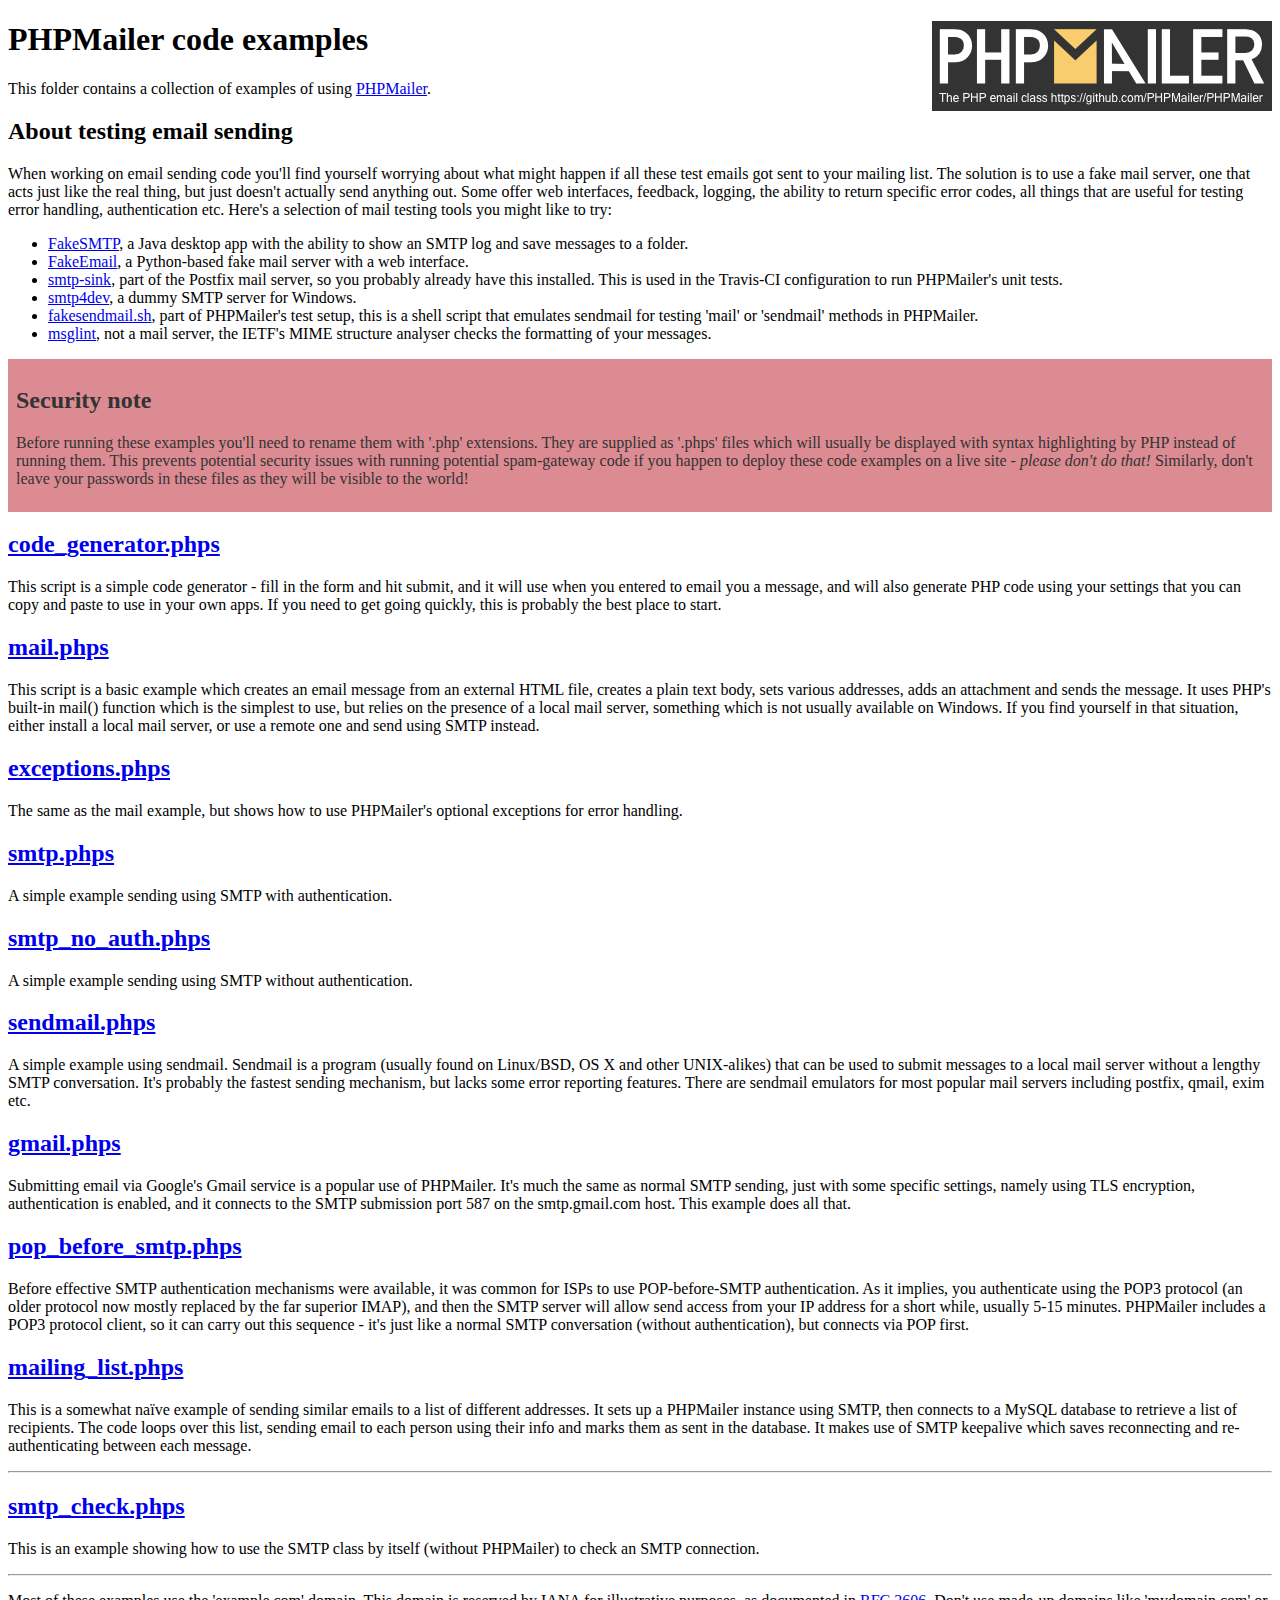
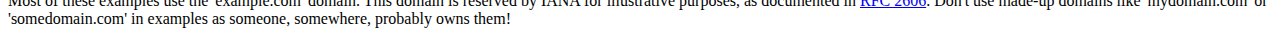
<file: PHPMailer/examples/index.html>
<!DOCTYPE html>
<html>
<head>
	<meta charset="UTF-8">
	<title>PHPMailer Examples</title>
</head>
<body>
<h1>PHPMailer code examples<a href="https://github.com/PHPMailer/PHPMailer"><img src="images/phpmailer.png" style="float:right; border:0;" alt="PHPMailer logo"></a></h1>
<p>This folder contains a collection of examples of using <a href="https://github.com/PHPMailer/PHPMailer">PHPMailer</a>.</p>
<h2>About testing email sending</h2>
<p>When working on email sending code you'll find yourself worrying about what might happen if all these test emails got sent to your mailing list. The solution is to use a fake mail server, one that acts just like the real thing, but just doesn't actually send anything out. Some offer web interfaces, feedback, logging, the ability to return specific error codes, all things that are useful for testing error handling, authentication etc. Here's a selection of mail testing tools you might like to try:</p>
<ul>
  <li><a href="https://github.com/Nilhcem/FakeSMTP">FakeSMTP</a>, a Java desktop app with the ability to show an SMTP log and save messages to a folder. </li>
  <li><a href="https://github.com/isotoma/FakeEmail">FakeEmail</a>, a Python-based fake mail server with a web interface.</li>
  <li><a href="http://www.postfix.org/smtp-sink.1.html">smtp-sink</a>, part of the Postfix mail server, so you probably already have this installed. This is used in the Travis-CI configuration to run PHPMailer's unit tests.</li>
  <li><a href="http://smtp4dev.codeplex.com">smtp4dev</a>, a dummy SMTP server for Windows.</li>
  <li><a href="https://github.com/PHPMailer/PHPMailer/blob/master/test/fakesendmail.sh">fakesendmail.sh</a>, part of PHPMailer's test setup, this is a shell script that emulates sendmail for testing 'mail' or 'sendmail' methods in PHPMailer.</li>
  <li><a href="http://tools.ietf.org/tools/msglint/">msglint</a>, not a mail server, the IETF's MIME structure analyser checks the formatting of your messages.</li>
</ul>
<div style="padding: 8px; color: #333333; background-color: #dc8b92">
<h2>Security note</h2>
<p>Before running these examples you'll need to rename them with '.php' extensions. They are supplied as '.phps' files which will usually be displayed with syntax highlighting by PHP instead of running them. This prevents potential security issues with running potential spam-gateway code if you happen to deploy these code examples on a live site - <em>please don't do that!</em> Similarly, don't leave your passwords in these files as they will be visible to the world!</p>
</div>
<h2><a href="code_generator.phps">code_generator.phps</a></h2>
<p>This script is a simple code generator - fill in the form and hit submit, and it will use when you entered to email you a message, and will also generate PHP code using your settings that you can copy and paste to use in your own apps. If you need to get going quickly, this is probably the best place to start.</p>
<h2><a href="mail.phps">mail.phps</a></h2>
<p>This script is a basic example which creates an email message from an external HTML file, creates a plain text body, sets various addresses, adds an attachment and sends the message. It uses PHP's built-in mail() function which is the simplest to use, but relies on the presence of a local mail server, something which is not usually available on Windows. If you find yourself in that situation, either install a local mail server, or use a remote one and send using SMTP instead.</p>
<h2><a href="exceptions.phps">exceptions.phps</a></h2>
<p>The same as the mail example, but shows how to use PHPMailer's optional exceptions for error handling.</p>
<h2><a href="smtp.phps">smtp.phps</a></h2>
<p>A simple example sending using SMTP with authentication.</p>
<h2><a href="smtp_no_auth.phps">smtp_no_auth.phps</a></h2>
<p>A simple example sending using SMTP without authentication.</p>
<h2><a href="sendmail.phps">sendmail.phps</a></h2>
<p>A simple example using sendmail. Sendmail is a program (usually found on Linux/BSD, OS X and other UNIX-alikes) that can be used to submit messages to a local mail server without a lengthy SMTP conversation. It's probably the fastest sending mechanism, but lacks some error reporting features. There are sendmail emulators for most popular mail servers including postfix, qmail, exim etc.</p>
<h2><a href="gmail.phps">gmail.phps</a></h2>
<p>Submitting email via Google's Gmail service is a popular use of PHPMailer. It's much the same as normal SMTP sending, just with some specific settings, namely using TLS encryption, authentication is enabled, and it connects to the SMTP submission port 587 on the smtp.gmail.com host. This example does all that.</p>
<h2><a href="pop_before_smtp.phps">pop_before_smtp.phps</a></h2>
<p>Before effective SMTP authentication mechanisms were available, it was common for ISPs to use POP-before-SMTP authentication. As it implies, you authenticate using the POP3 protocol (an older protocol now mostly replaced by the far superior IMAP), and then the SMTP server will allow send access from your IP address for a short while, usually 5-15 minutes. PHPMailer includes a POP3 protocol client, so it can carry out this sequence - it's just like a normal SMTP conversation (without authentication), but connects via POP first.</p>
<h2><a href="mailing_list.phps">mailing_list.phps</a></h2>
<p>This is a somewhat naïve example of sending similar emails to a list of different addresses. It sets up a PHPMailer instance using SMTP, then connects to a MySQL database to retrieve a list of recipients. The code loops over this list, sending email to each person using their info and marks them as sent in the database. It makes use of SMTP keepalive which saves reconnecting and re-authenticating between each message.</p>
<hr>
<h2><a href="smtp_check.phps">smtp_check.phps</a></h2>
<p>This is an example showing how to use the SMTP class by itself (without PHPMailer) to check an SMTP connection.</p>
<hr>
<p>Most of these examples use the 'example.com' domain. This domain is reserved by IANA for illustrative purposes, as documented in <a href="http://tools.ietf.org/html/rfc2606">RFC 2606</a>. Don't use made-up domains like 'mydomain.com' or 'somedomain.com' in examples as someone, somewhere, probably owns them!</p>
</body>
</html>
</file>
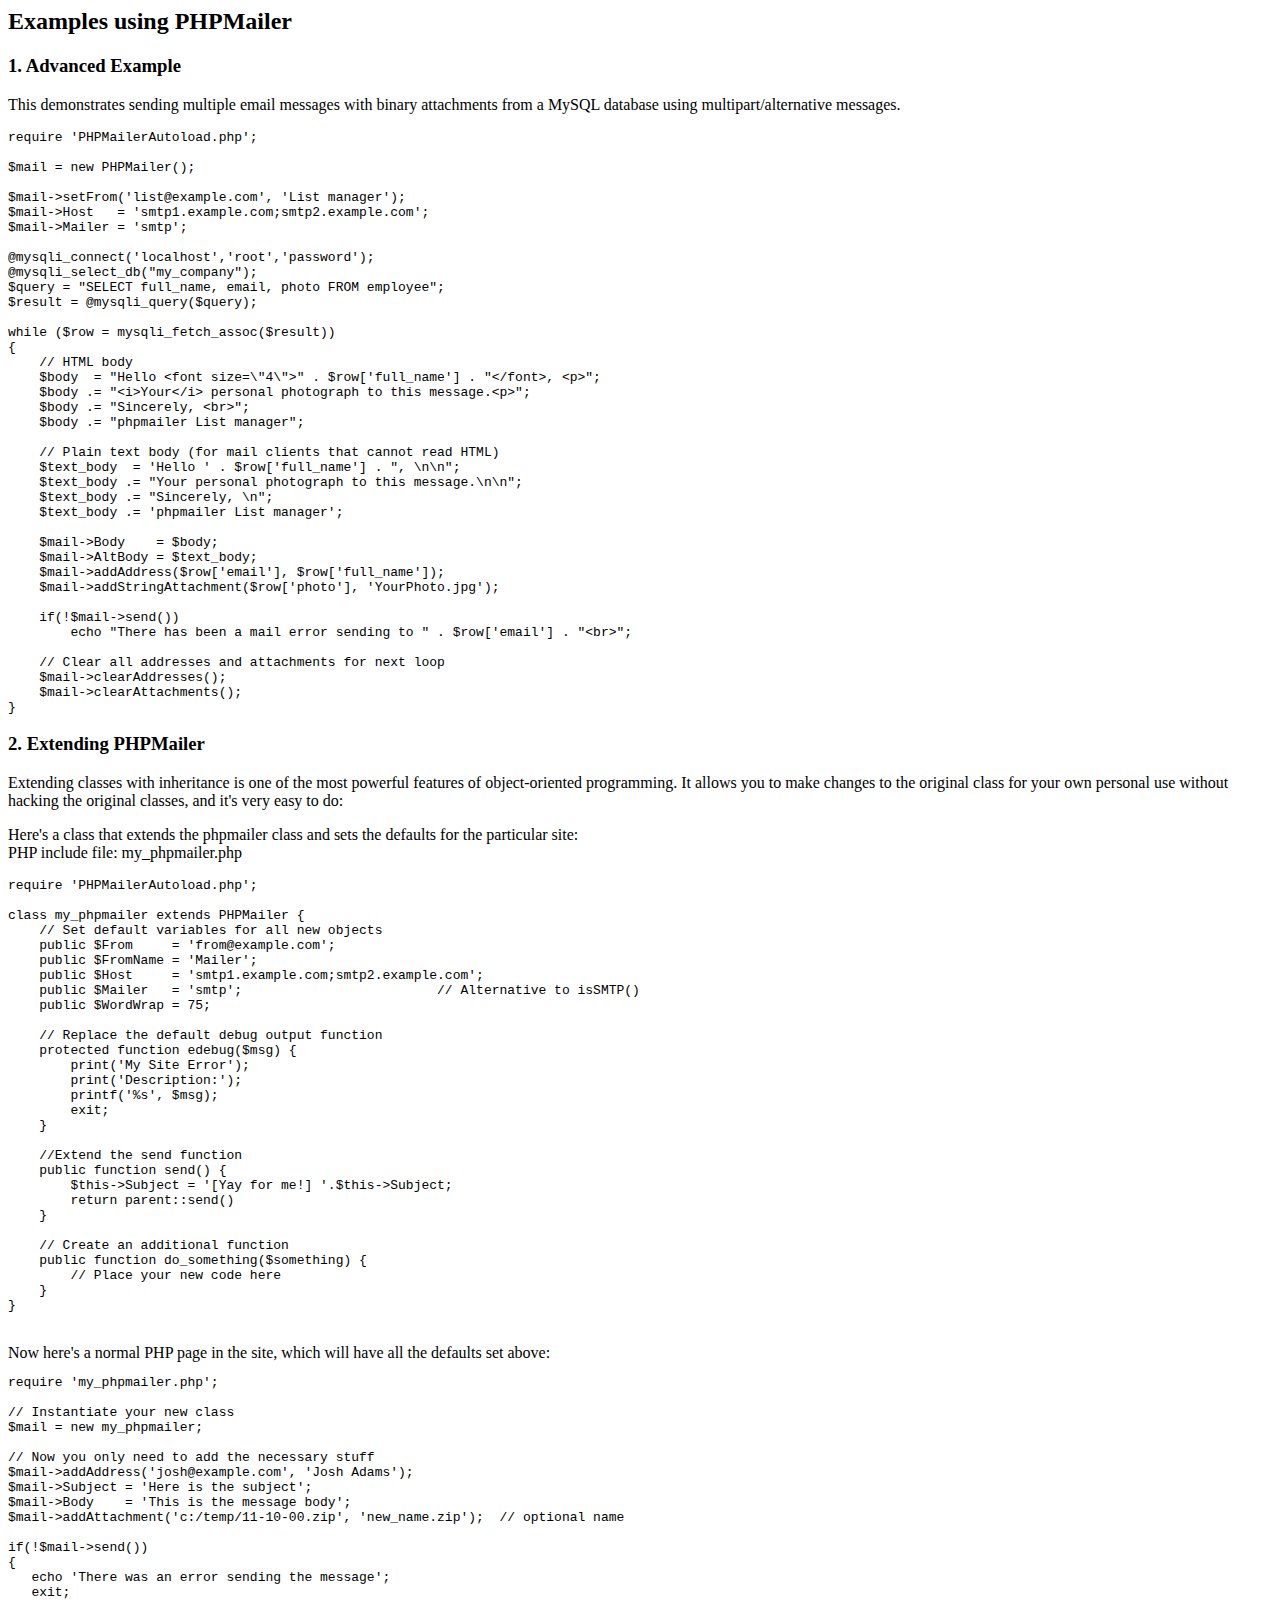
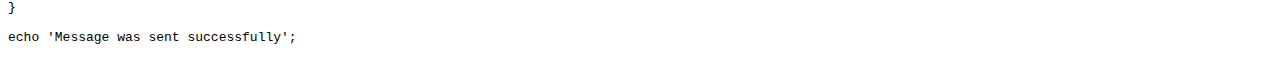
<file: PHPMailer/docs/extending.html>
<html>
<head>
<title>Examples using phpmailer</title>
</head>

<body>

<h2>Examples using PHPMailer</h2>

<h3>1. Advanced Example</h3>
<p>

This demonstrates sending multiple email messages with binary attachments
from a MySQL database using multipart/alternative messages.<p>

<pre>
require 'PHPMailerAutoload.php';

$mail = new PHPMailer();

$mail->setFrom('list@example.com', 'List manager');
$mail->Host   = 'smtp1.example.com;smtp2.example.com';
$mail->Mailer = 'smtp';

@mysqli_connect('localhost','root','password');
@mysqli_select_db("my_company");
$query = "SELECT full_name, email, photo FROM employee";
$result = @mysqli_query($query);

while ($row = mysqli_fetch_assoc($result))
{
    // HTML body
    $body  = "Hello &lt;font size=\"4\"&gt;" . $row['full_name'] . "&lt;/font&gt;, &lt;p&gt;";
    $body .= "&lt;i&gt;Your&lt;/i&gt; personal photograph to this message.&lt;p&gt;";
    $body .= "Sincerely, &lt;br&gt;";
    $body .= "phpmailer List manager";

    // Plain text body (for mail clients that cannot read HTML)
    $text_body  = 'Hello ' . $row['full_name'] . ", \n\n";
    $text_body .= "Your personal photograph to this message.\n\n";
    $text_body .= "Sincerely, \n";
    $text_body .= 'phpmailer List manager';

    $mail->Body    = $body;
    $mail->AltBody = $text_body;
    $mail->addAddress($row['email'], $row['full_name']);
    $mail->addStringAttachment($row['photo'], 'YourPhoto.jpg');

    if(!$mail->send())
        echo "There has been a mail error sending to " . $row['email'] . "&lt;br&gt;";

    // Clear all addresses and attachments for next loop
    $mail->clearAddresses();
    $mail->clearAttachments();
}
</pre>
<p>

<h3>2. Extending PHPMailer</h3>
<p>

Extending classes with inheritance is one of the most
powerful features of object-oriented programming. It allows you to make changes to the
original class for your own personal use without hacking the original
classes, and it's very easy to do:

<p>
Here's a class that extends the phpmailer class and sets the defaults
for the particular site:<br>
PHP include file: my_phpmailer.php
<p>

<pre>
require 'PHPMailerAutoload.php';

class my_phpmailer extends PHPMailer {
    // Set default variables for all new objects
    public $From     = 'from@example.com';
    public $FromName = 'Mailer';
    public $Host     = 'smtp1.example.com;smtp2.example.com';
    public $Mailer   = 'smtp';                         // Alternative to isSMTP()
    public $WordWrap = 75;

    // Replace the default debug output function
    protected function edebug($msg) {
        print('My Site Error');
        print('Description:');
        printf('%s', $msg);
        exit;
    }

    //Extend the send function
    public function send() {
        $this->Subject = '[Yay for me!] '.$this->Subject;
        return parent::send()
    }

    // Create an additional function
    public function do_something($something) {
        // Place your new code here
    }
}
</pre>
<br>
Now here's a normal PHP page in the site, which will have all the defaults set above:<br>

<pre>
require 'my_phpmailer.php';

// Instantiate your new class
$mail = new my_phpmailer;

// Now you only need to add the necessary stuff
$mail->addAddress('josh@example.com', 'Josh Adams');
$mail->Subject = 'Here is the subject';
$mail->Body    = 'This is the message body';
$mail->addAttachment('c:/temp/11-10-00.zip', 'new_name.zip');  // optional name

if(!$mail->send())
{
   echo 'There was an error sending the message';
   exit;
}

echo 'Message was sent successfully';
</pre>
</body>
</html>
</file>
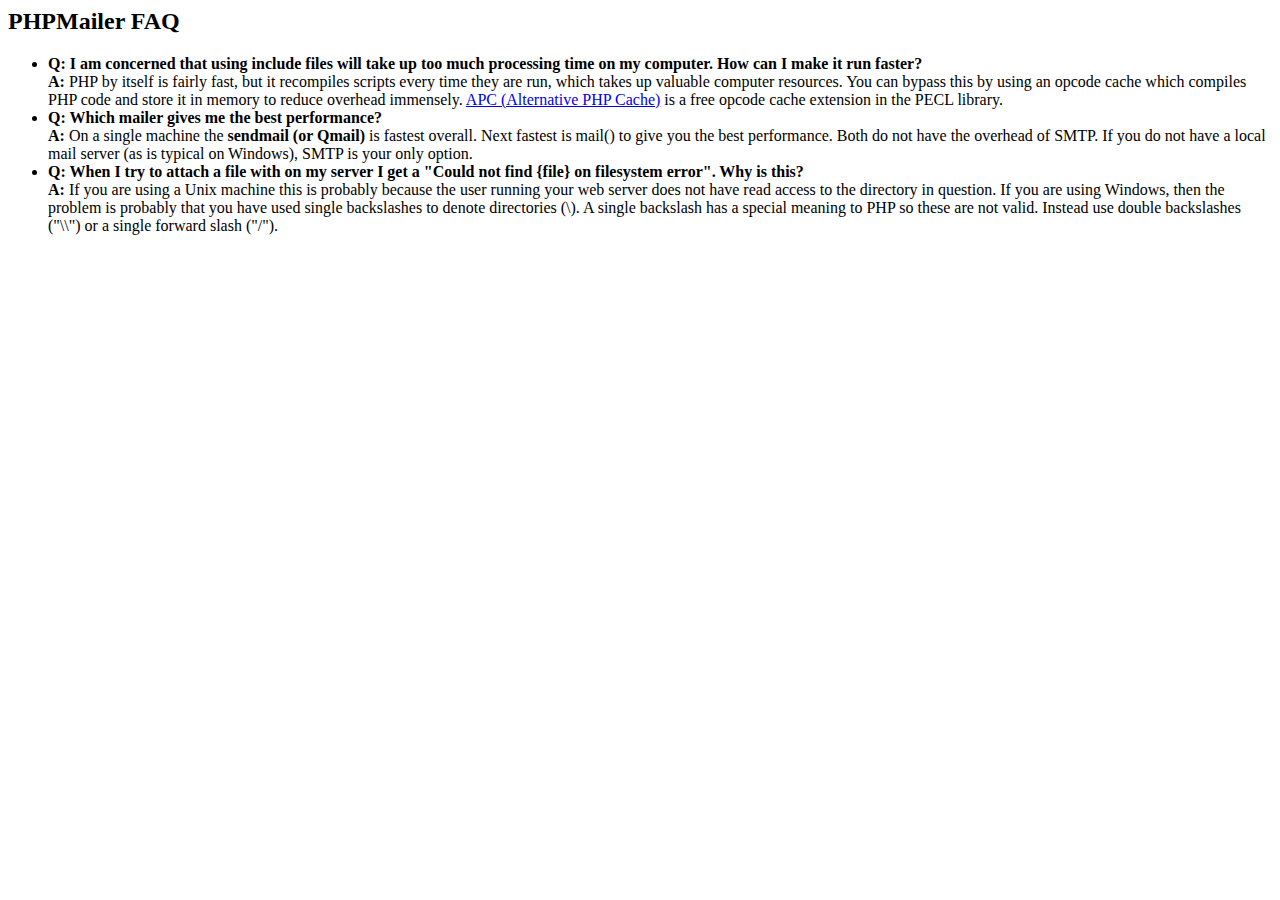
<file: PHPMailer/docs/faq.html>
﻿<html>
<head>
<title>PHPMailer FAQ</title>
</head>
<body>
<h2>PHPMailer FAQ</h2>
<ul>
    <li><strong>Q: I am concerned that using include files will take up too much
    processing time on my computer. How can I make it run faster?</strong><br>
    <strong>A:</strong> PHP by itself is fairly fast, but it recompiles scripts every time they are run, which takes up valuable
    computer resources. You can bypass this by using an opcode cache which compiles
    PHP code and store it in memory to reduce overhead immensely. <a href="http://www.php.net/apc/">APC
    (Alternative PHP Cache)</a> is a free opcode cache extension in the PECL library.</li>
    <li><strong>Q: Which mailer gives me the best performance?</strong><br>
    <strong>A:</strong> On a single machine the <strong>sendmail (or Qmail)</strong> is fastest overall.
    Next fastest is mail() to give you the best performance. Both do not have the overhead of SMTP.
    If you do not have a local mail server (as is typical on Windows), SMTP is your only option.</li>
    <li><strong>Q: When I try to attach a file with on my server I get a
    "Could not find {file} on filesystem error". Why is this?</strong><br>
    <strong>A:</strong> If you are using a Unix machine this is probably because the user
    running your web server does not have read access to the directory in question. If you are using Windows,
    then the problem is probably that you have used single backslashes to denote directories (\).
    A single backslash has a special meaning to PHP so these are not
    valid. Instead use double backslashes ("\\") or a single forward
    slash ("/").</li>
</ul>
</body>
</html>
</file>
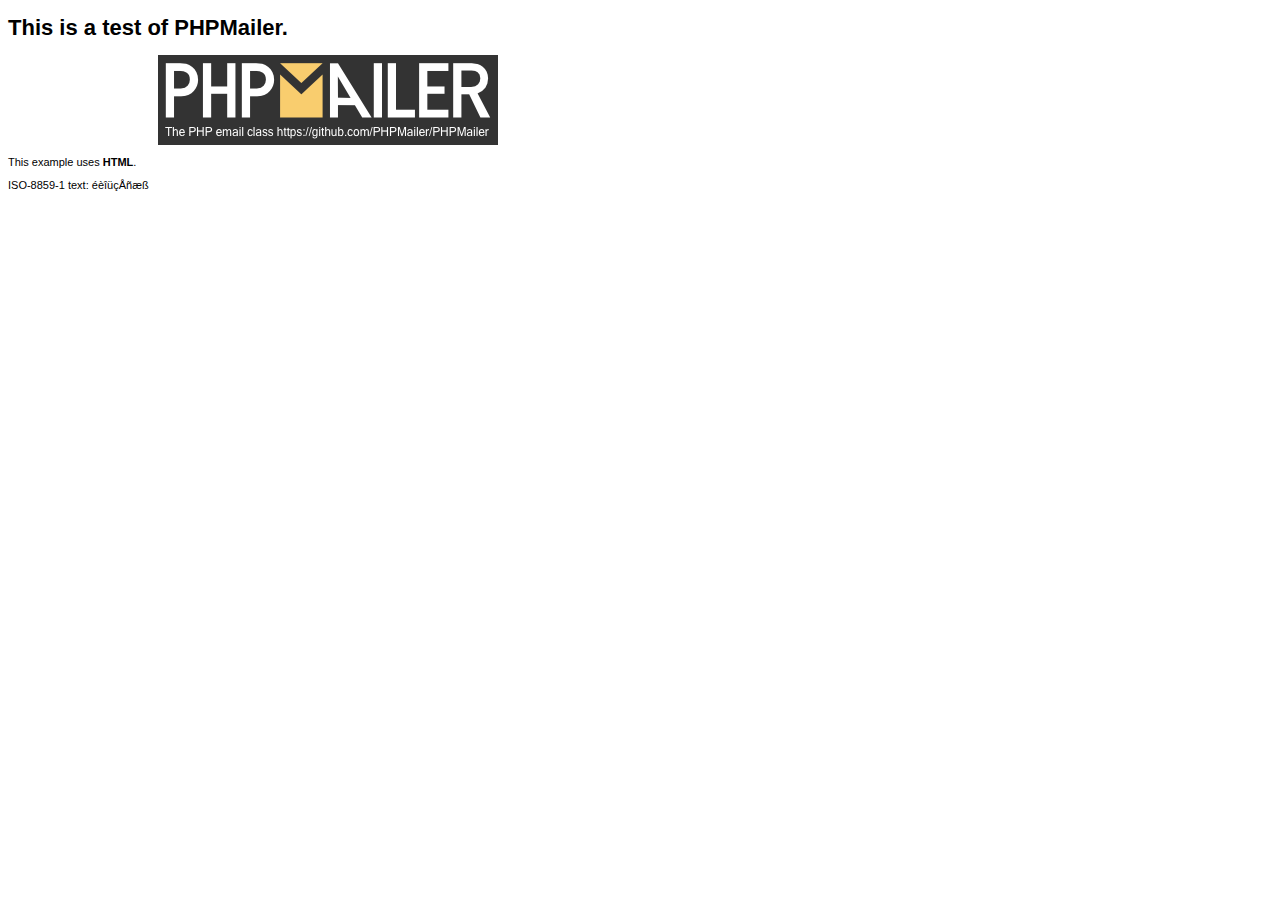
<file: PHPMailer/examples/contents.html>
<!DOCTYPE HTML PUBLIC "-//W3C//DTD HTML 4.01 Transitional//EN" "http://www.w3.org/TR/html4/loose.dtd">
<html>
<head>
  <meta http-equiv="Content-Type" content="text/html; charset=iso-8859-1">
  <title>PHPMailer Test</title>
</head>
<body>
<div style="width: 640px; font-family: Arial, Helvetica, sans-serif; font-size: 11px;">
  <h1>This is a test of PHPMailer.</h1>
  <div align="center">
    <a href="https://github.com/PHPMailer/PHPMailer/"><img src="images/phpmailer.png" height="90" width="340" alt="PHPMailer rocks"></a>
  </div>
  <p>This example uses <strong>HTML</strong>.</p>
  <p>ISO-8859-1 text: ���������</p>
</div>
</body>
</html>
</file>
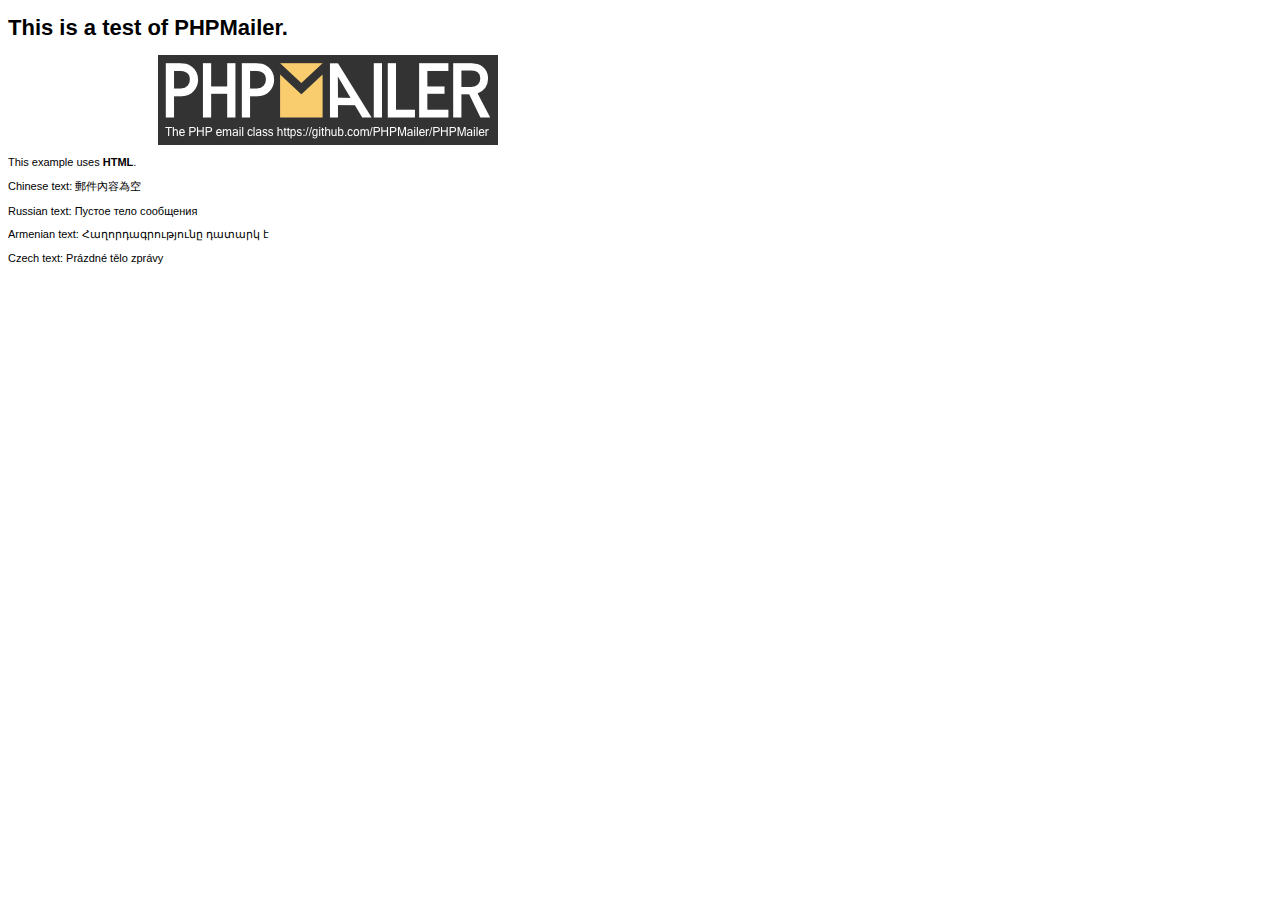
<file: PHPMailer/examples/contentsutf8.html>
<!DOCTYPE HTML PUBLIC "-//W3C//DTD HTML 4.01 Transitional//EN" "http://www.w3.org/TR/html4/loose.dtd">
<html>
<head>
  <meta http-equiv="Content-Type" content="text/html; charset=utf-8">
  <title>PHPMailer Test</title>
</head>
<body>
<div style="width: 640px; font-family: Arial, Helvetica, sans-serif; font-size: 11px;">
  <h1>This is a test of PHPMailer.</h1>
  <div align="center">
    <a href="https://github.com/PHPMailer/PHPMailer/"><img src="images/phpmailer.png" height="90" width="340" alt="PHPMailer rocks"></a>
  </div>
  <p>This example uses <strong>HTML</strong>.</p>
  <p>Chinese text: 郵件內容為空</p>
  <p>Russian text: Пустое тело сообщения</p>
  <p>Armenian text: Հաղորդագրությունը դատարկ է</p>
  <p>Czech text: Prázdné tělo zprávy</p>
</div>
</body>
</html>
</file>
